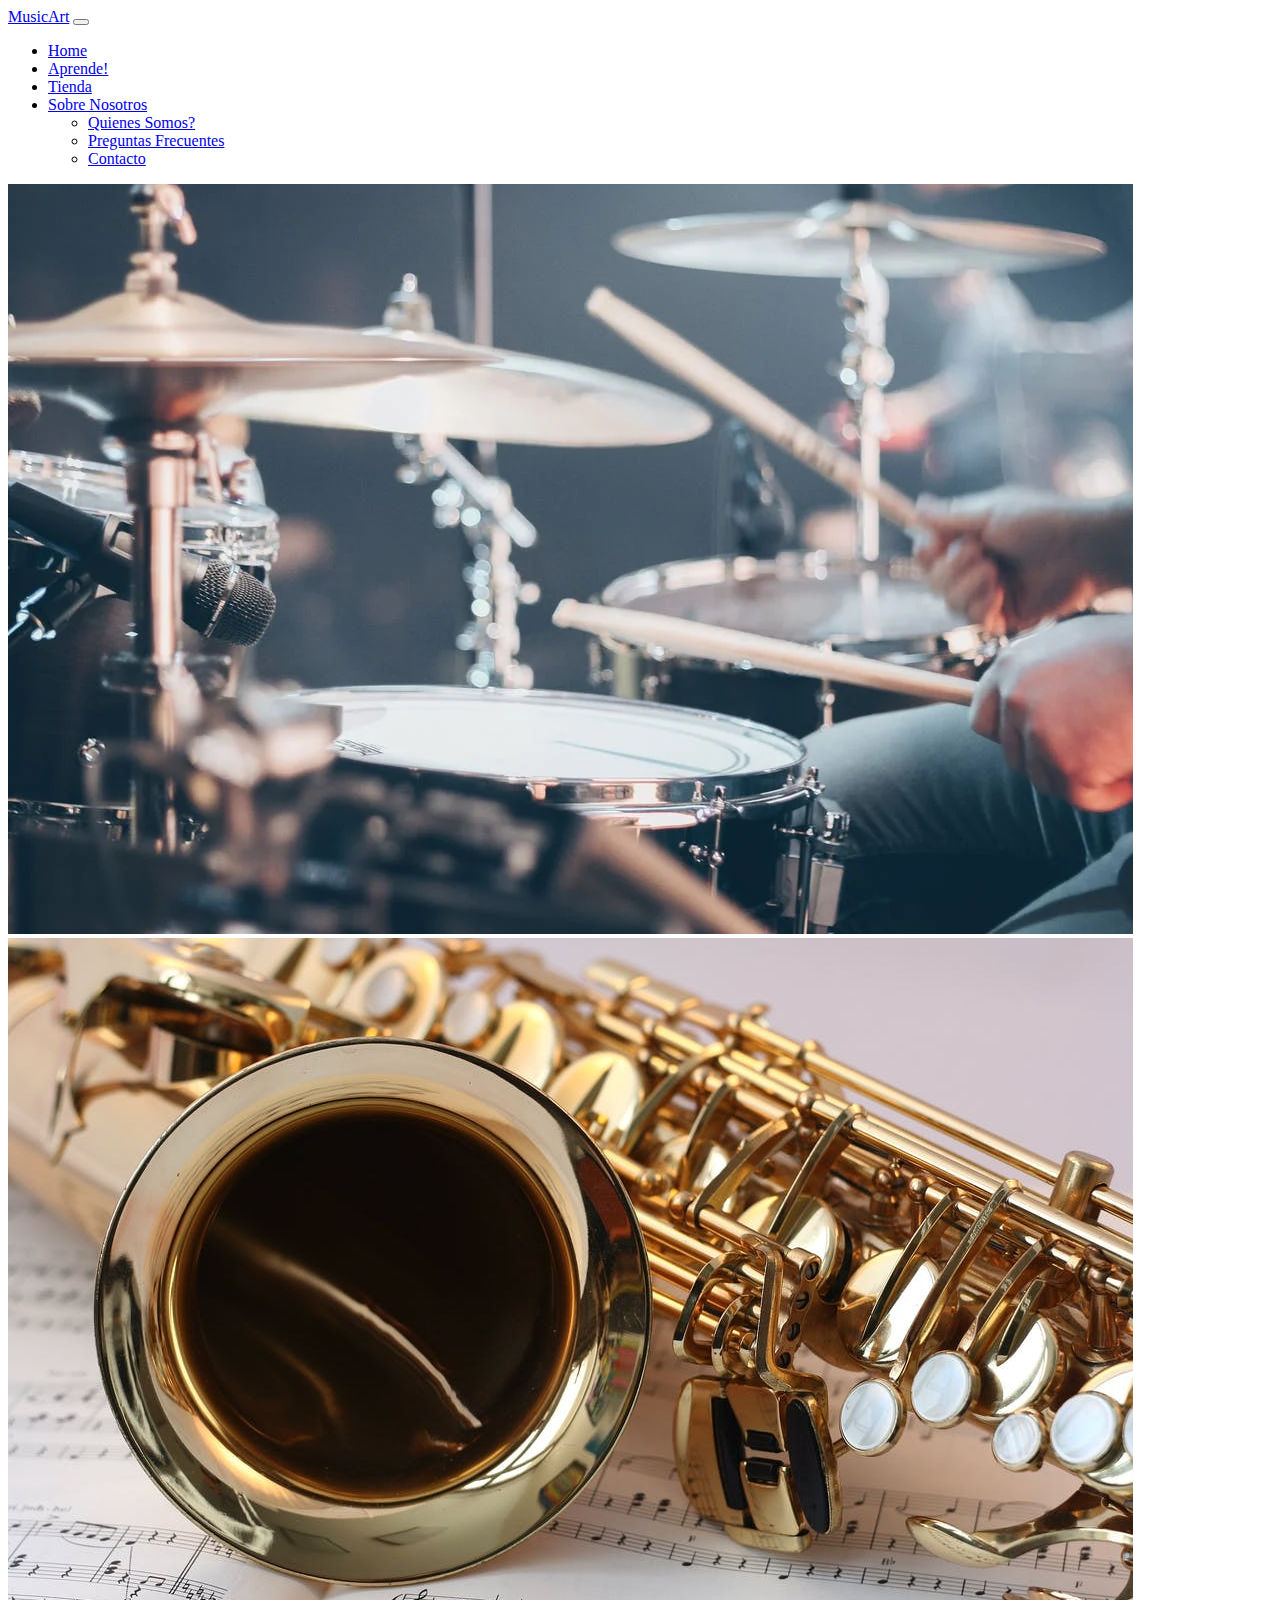
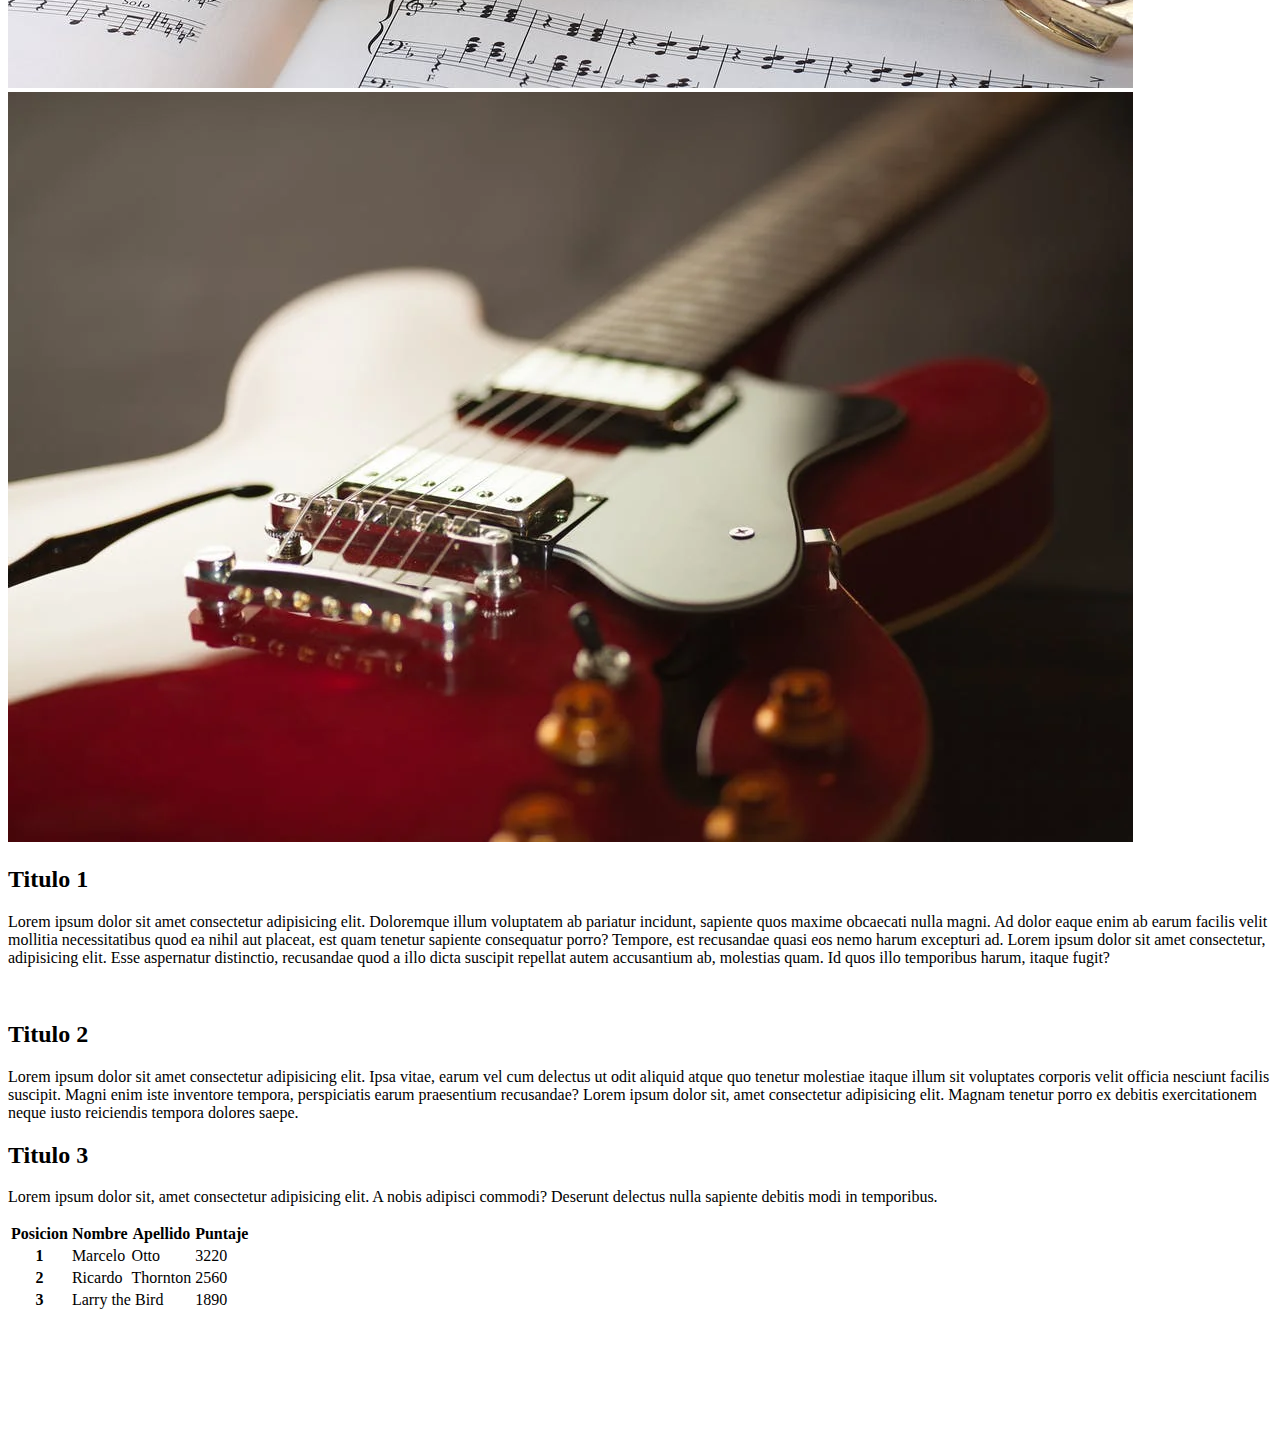
<file: index.html>
<!DOCTYPE html>
<html lang="en">
<head>
    <meta charset="UTF-8">
    <meta http-equiv="X-UA-Compatible" content="IE=edge">
    <meta name="viewport" content="width=device-width, initial-scale=1.0">
    <!-- CSS only -->
<link href="https://cdn.jsdelivr.net/npm/bootstrap@5.2.0-beta1/dist/css/bootstrap.min.css" rel="stylesheet" integrity="sha384-0evHe/X+R7YkIZDRvuzKMRqM+OrBnVFBL6DOitfPri4tjfHxaWutUpFmBp4vmVor" crossorigin="anonymous">
    <link rel="stylesheet" href="./css/style.css">
    <title>Aplicando Bootstrap</title>
</head>
<body>
    <header class="bg-secondary p-3">
        <!-- <h1>Mi primer proyecto con Bootstrap</h1> -->
        <nav class="navbar navbar-expand-lg bg-secondary">
            <div class="container-fluid">
              <a class="navbar-brand" href="#">MusicArt</a>
              <button class="navbar-toggler" type="button" data-bs-toggle="collapse" data-bs-target="#navbarNavDropdown" aria-controls="navbarNavDropdown" aria-expanded="false" aria-label="Toggle navigation">
                <span class="navbar-toggler-icon"></span>
              </button>
              <div class="collapse navbar-collapse" id="navbarNavDropdown">
                <ul class="navbar-nav">
                  <li class="nav-item">
                    <a class="nav-link active" aria-current="page" href="index.html">Home</a>
                  </li>
                  <li class="nav-item">
                    <a class="nav-link" href="./pages/educacion.html">Aprende!</a>
                  </li>
                  <li class="nav-item">
                    <a class="nav-link" href="./pages/tienda.html">Tienda</a>
                  </li>
                  <li class="nav-item dropdown">
                    <a class="nav-link dropdown-toggle" href="#" id="navbarDropdownMenuLink" role="button" data-bs-toggle="dropdown" aria-expanded="false">
                      Sobre Nosotros
                    </a>
                    <ul class="dropdown-menu" aria-labelledby="navbarDropdownMenuLink">
                      <li><a class="dropdown-item" href="./pages/nosotros.html">Quienes Somos?</a></li>
                      <li><a class="dropdown-item" href="./pages/nosotros.html">Preguntas Frecuentes</a></li>
                      <li><a class="dropdown-item" href="./pages/contacto.html">Contacto</a></li>
                    </ul>
                  </li>
                </ul>
              </div>
            </div>
          </nav>
    </header>
    <main>
        <section>
            <div id="carouselExampleSlidesOnly" class="carousel slide mb-3" data-bs-ride="carousel">
                <div class="carousel-inner">
                  <div class="carousel-item active">
                    <img src="./img/Instrumento1.webp" class="d-block w-100" alt="Instrumento">
                  </div>
                  <div class="carousel-item">
                    <img src="./img/Instrumento2.jpeg" class="d-block w-100" alt="Instrumento">
                  </div>
                  <div class="carousel-item">
                    <img src="./img/Instrumento3.webp" class="d-block w-100" alt="Instrumento">
                  </div>
                </div>
              </div>
        </section>

        <section>
                <h2>Titulo 1</h2>
                <p class="lead p-3">
                    Lorem ipsum dolor sit amet consectetur adipisicing elit. Doloremque illum voluptatem ab pariatur incidunt, sapiente quos maxime obcaecati nulla magni. Ad dolor eaque enim ab earum facilis velit mollitia necessitatibus quod ea nihil aut placeat, est quam tenetur sapiente consequatur porro? Tempore, est recusandae quasi eos nemo harum excepturi ad. Lorem ipsum dolor sit amet consectetur, adipisicing elit. Esse aspernatur distinctio, recusandae quod a illo dicta suscipit repellat autem accusantium ab, molestias quam. Id quos illo temporibus harum, itaque fugit?
                </p>
        </section>
        <br>
        <section>
                <h2>Titulo 2</h2>
                <p class="lead p-3">
                    Lorem ipsum dolor sit amet consectetur adipisicing elit. Ipsa vitae, earum vel cum delectus ut odit aliquid atque quo tenetur molestiae itaque illum sit voluptates corporis velit officia nesciunt facilis suscipit. Magni enim iste inventore tempora, perspiciatis earum praesentium recusandae? Lorem ipsum dolor sit, amet consectetur adipisicing elit. Magnam tenetur porro ex debitis exercitationem neque iusto reiciendis tempora dolores saepe.
                </p>
        </section>
        <section>
                <h2>Titulo 3</h2>
                <p class="lead p-3">Lorem ipsum dolor sit, amet consectetur adipisicing elit. A nobis adipisci commodi? Deserunt delectus nulla sapiente debitis modi in temporibus.</p>
                <table class="table table-dark table-striped table-hover ">
                <thead>
                    <tr>
                      <th scope="col">Posicion</th>
                      <th scope="col">Nombre</th>
                      <th scope="col">Apellido</th>
                      <th scope="col">Puntaje</th>
                    </tr>
                  </thead>
                  <tbody>
                    <tr>
                      <th scope="row">1</th>
                      <td>Marcelo</td>
                      <td>Otto</td>
                      <td>3220</td>
                    </tr>
                    <tr>
                      <th scope="row">2</th>
                      <td>Ricardo</td>
                      <td>Thornton</td>
                      <td>2560</td>
                    </tr>
                    <tr>
                      <th scope="row">3</th>
                      <td colspan="2">Larry the Bird</td>
                      <td>1890</td>
                    </tr>
                  </tbody>
                </table>

<!--               <div class="dropdown">
                <a class="btn btn-warning dropdown-toggle" href="#" role="button" id="dropdownMenuLink" data-bs-toggle="dropdown" aria-expanded="false">
                  Dropdown link
                </a>
              
                <ul class="dropdown-menu" aria-labelledby="dropdownMenuLink">
                  <li><a class="dropdown-item" href="http://www.google.com.ar" target="_blank">Google</a></li>
                  <li><a class="dropdown-item" href="#">Another action</a></li>
                  <li><a class="dropdown-item" href="#">Something else here</a></li>
                </ul>
              </div>

              <br><br>
              <form>
                <div class="mb-3">
                  <label for="exampleInputEmail1" class="form-label">Correo electronico</label>
                  <input type="email" class="form-control" id="exampleInputEmail1" aria-describedby="emailHelp">
                  <div id="emailHelp" class="form-text">Su informacion no sera compartida.</div>
                </div>
                <div class="mb-3">
                  <label for="exampleInputPassword1" class="form-label">Contraseña</label>
                  <input type="password" class="form-control" id="exampleInputPassword1">
                </div>
                <div class="mb-3 form-check">
                  <input type="checkbox" class="form-check-input" id="exampleCheck1">
                  <label class="form-check-label" for="exampleCheck1">Check me out</label>
                </div>
                <button type="submit" class="btn btn-primary">Enviar</button>
              </form> -->
        </section>


    </main>
    <br>
    <footer class="bg-secondary p-3 text-light">
        <div class="row mx-auto">
            <h4 class="">Redes Sociales</h4>
            <div class="redes"><a href="https://www.instagram.com" target="_blank">Instagram</a></div>
            <div class="redes"><a href="https://www.facebook.com" target="_blank">Facebook</a></div>
            <div class="redes"><a href="https://www.twitter.com" target="_blank">Twitter</a></div>
        </div>
    </footer>
    <!-- JavaScript Bundle with Popper -->
<script src="https://cdn.jsdelivr.net/npm/bootstrap@5.2.0-beta1/dist/js/bootstrap.bundle.min.js" integrity="sha384-pprn3073KE6tl6bjs2QrFaJGz5/SUsLqktiwsUTF55Jfv3qYSDhgCecCxMW52nD2" crossorigin="anonymous"></script>
</body>
</html>
</file>
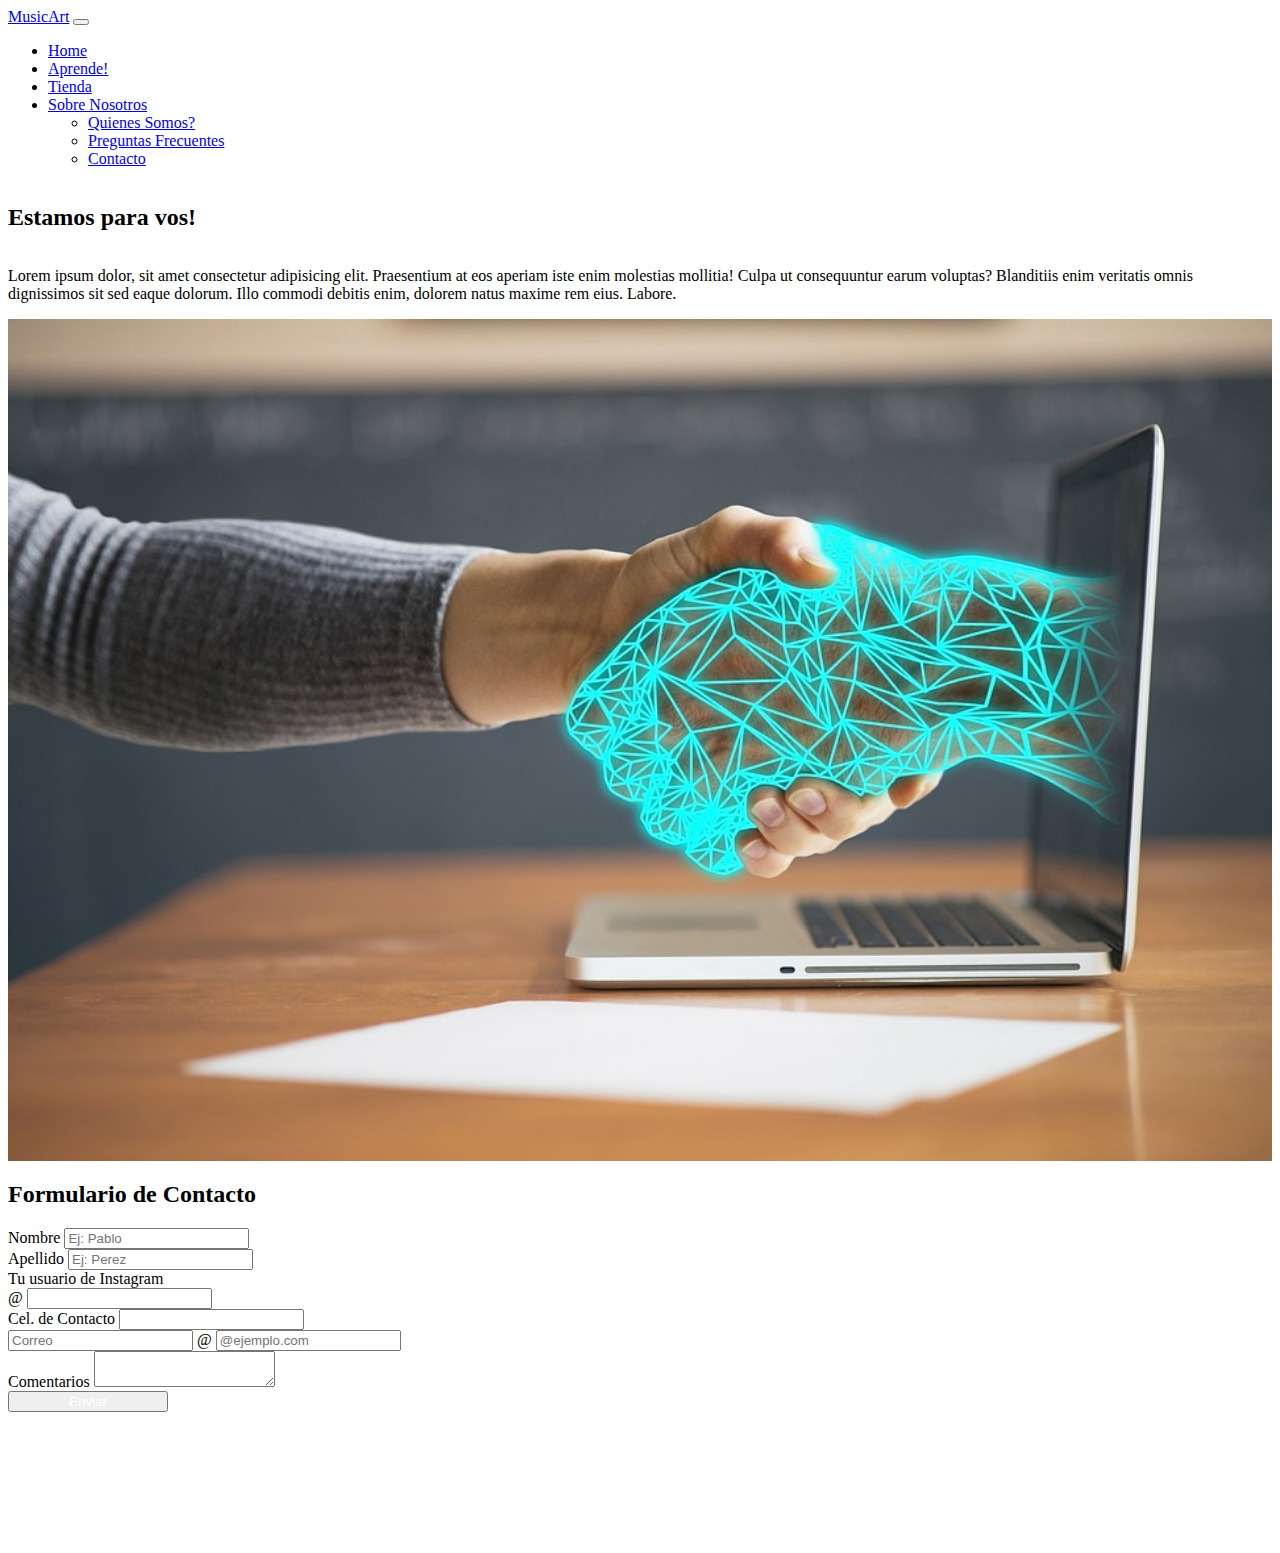
<file: pages/contacto.html>
<!DOCTYPE html>
<html lang="en">
<head>
    <meta charset="UTF-8">
    <meta http-equiv="X-UA-Compatible" content="IE=edge">
    <meta name="viewport" content="width=device-width, initial-scale=1.0">
    <!-- CSS only -->
<link href="https://cdn.jsdelivr.net/npm/bootstrap@5.2.0-beta1/dist/css/bootstrap.min.css" rel="stylesheet" integrity="sha384-0evHe/X+R7YkIZDRvuzKMRqM+OrBnVFBL6DOitfPri4tjfHxaWutUpFmBp4vmVor" crossorigin="anonymous">
    <link rel="stylesheet" href="../css/style.css">
    <title>Aplicando Bootstrap</title>
</head>
<body>
    <header class="bg-info p-3">
        <!-- <h1>Mi primer proyecto con Bootstrap</h1> -->
        <nav class="navbar navbar-expand-lg bg-info">
            <div class="container-fluid">
              <a class="navbar-brand" href="#">MusicArt</a>
              <button class="navbar-toggler" type="button" data-bs-toggle="collapse" data-bs-target="#navbarNavDropdown" aria-controls="navbarNavDropdown" aria-expanded="false" aria-label="Toggle navigation">
                <span class="navbar-toggler-icon"></span>
              </button>
              <div class="collapse navbar-collapse" id="navbarNavDropdown">
                <ul class="navbar-nav">
                  <li class="nav-item">
                    <a class="nav-link" aria-current="page" href="../index.html">Home</a>
                  </li>
                  <li class="nav-item">
                    <a class="nav-link" href="educacion.html">Aprende!</a>
                  </li>
                  <li class="nav-item">
                    <a class="nav-link" href="tienda.html">Tienda</a>
                  </li>
                  <li class="nav-item dropdown active">
                    <a class="nav-link dropdown-toggle" href="#" id="navbarDropdownMenuLink" role="button" data-bs-toggle="dropdown" aria-expanded="false">
                      Sobre Nosotros
                    </a>
                    <ul class="dropdown-menu" aria-labelledby="navbarDropdownMenuLink">
                      <li><a class="dropdown-item" href="nosotros.html">Quienes Somos?</a></li>
                      <li><a class="dropdown-item" href="nosotros.html">Preguntas Frecuentes</a></li>
                      <li><a class="dropdown-item" href="contacto.html">Contacto</a></li>
                    </ul>
                  </li>
                </ul>
              </div>
            </div>
          </nav>
    </header>
    <main>
       <section>
           <div class="container_flex lead p-3">
               <h2>Estamos para vos!</h2>
               <p>Lorem ipsum dolor, sit amet consectetur adipisicing elit. Praesentium at eos aperiam iste enim molestias mollitia! Culpa ut consequuntur earum voluptas? Blanditiis enim veritatis omnis dignissimos sit sed eaque dolorum. Illo commodi debitis enim, dolorem natus maxime rem eius. Labore.</p>
               <img class="colabo" src="../img/contacto1.jpg" alt="Colaborar">
           </div>
       </section>
       <section>
           <form action="#" class="lead p-3">
               <h2>Formulario de Contacto</h2>
            <div class="input-group mb-3">
                <span class="input-group-text" id="basic-addon1">Nombre</span>
                <input type="text" class="form-control" placeholder="Ej: Pablo" aria-label="Username" aria-describedby="basic-addon1">
              </div>
              
              <div class="input-group mb-3">
                <span class="input-group-text" id="basic-addon1">Apellido</span>
                <input type="text" class="form-control" placeholder="Ej: Perez" aria-label="Username" aria-describedby="basic-addon1">
              </div>

              
              <label for="basic-url" class="form-label">Tu usuario de Instagram</label>
              <div class="input-group mb-3">
                <span class="input-group-text" id="basic-addon3">@</span>
                <input type="text" class="form-control" id="basic-url" aria-describedby="basic-addon3">
              </div>
              
              <div class="input-group mb-3">
                <span class="input-group-text">Cel. de Contacto</span>
                <input type="text" class="form-control" aria-label="Amount (to the nearest dollar)">
              </div>
              
              <div class="input-group mb-3">
                <input type="text" class="form-control" placeholder="Correo" aria-label="Username">
                <span class="input-group-text">@</span>
                <input type="text" class="form-control" placeholder="@ejemplo.com" aria-label="Server">
              </div>
              
              <div class="input-group">
                <span class="input-group-text">Comentarios</span>
                <textarea class="form-control" aria-label="With textarea"></textarea>
              </div>
              <div>
                <button type="button" class="btn btn-info p-3 m-3 mx-auto">Enviar</button>
              </div>
              
           </form>
       </section>

    </main>
    <br>
    <footer class="bg-info p-3 text-light">
        <div class="row mx-auto">
            <h4 class="">Redes Sociales</h4>
            <div class="redes"><a href="https://www.instagram.com" target="_blank">Instagram</a></div>
            <div class="redes"><a href="https://www.facebook.com" target="_blank">Facebook</a></div>
            <div class="redes"><a href="https://www.twitter.com" target="_blank">Twitter</a></div>
        </div>
    </footer>
    <!-- JavaScript Bundle with Popper -->
<script src="https://cdn.jsdelivr.net/npm/bootstrap@5.2.0-beta1/dist/js/bootstrap.bundle.min.js" integrity="sha384-pprn3073KE6tl6bjs2QrFaJGz5/SUsLqktiwsUTF55Jfv3qYSDhgCecCxMW52nD2" crossorigin="anonymous"></script>
</body>
</html>
</file>
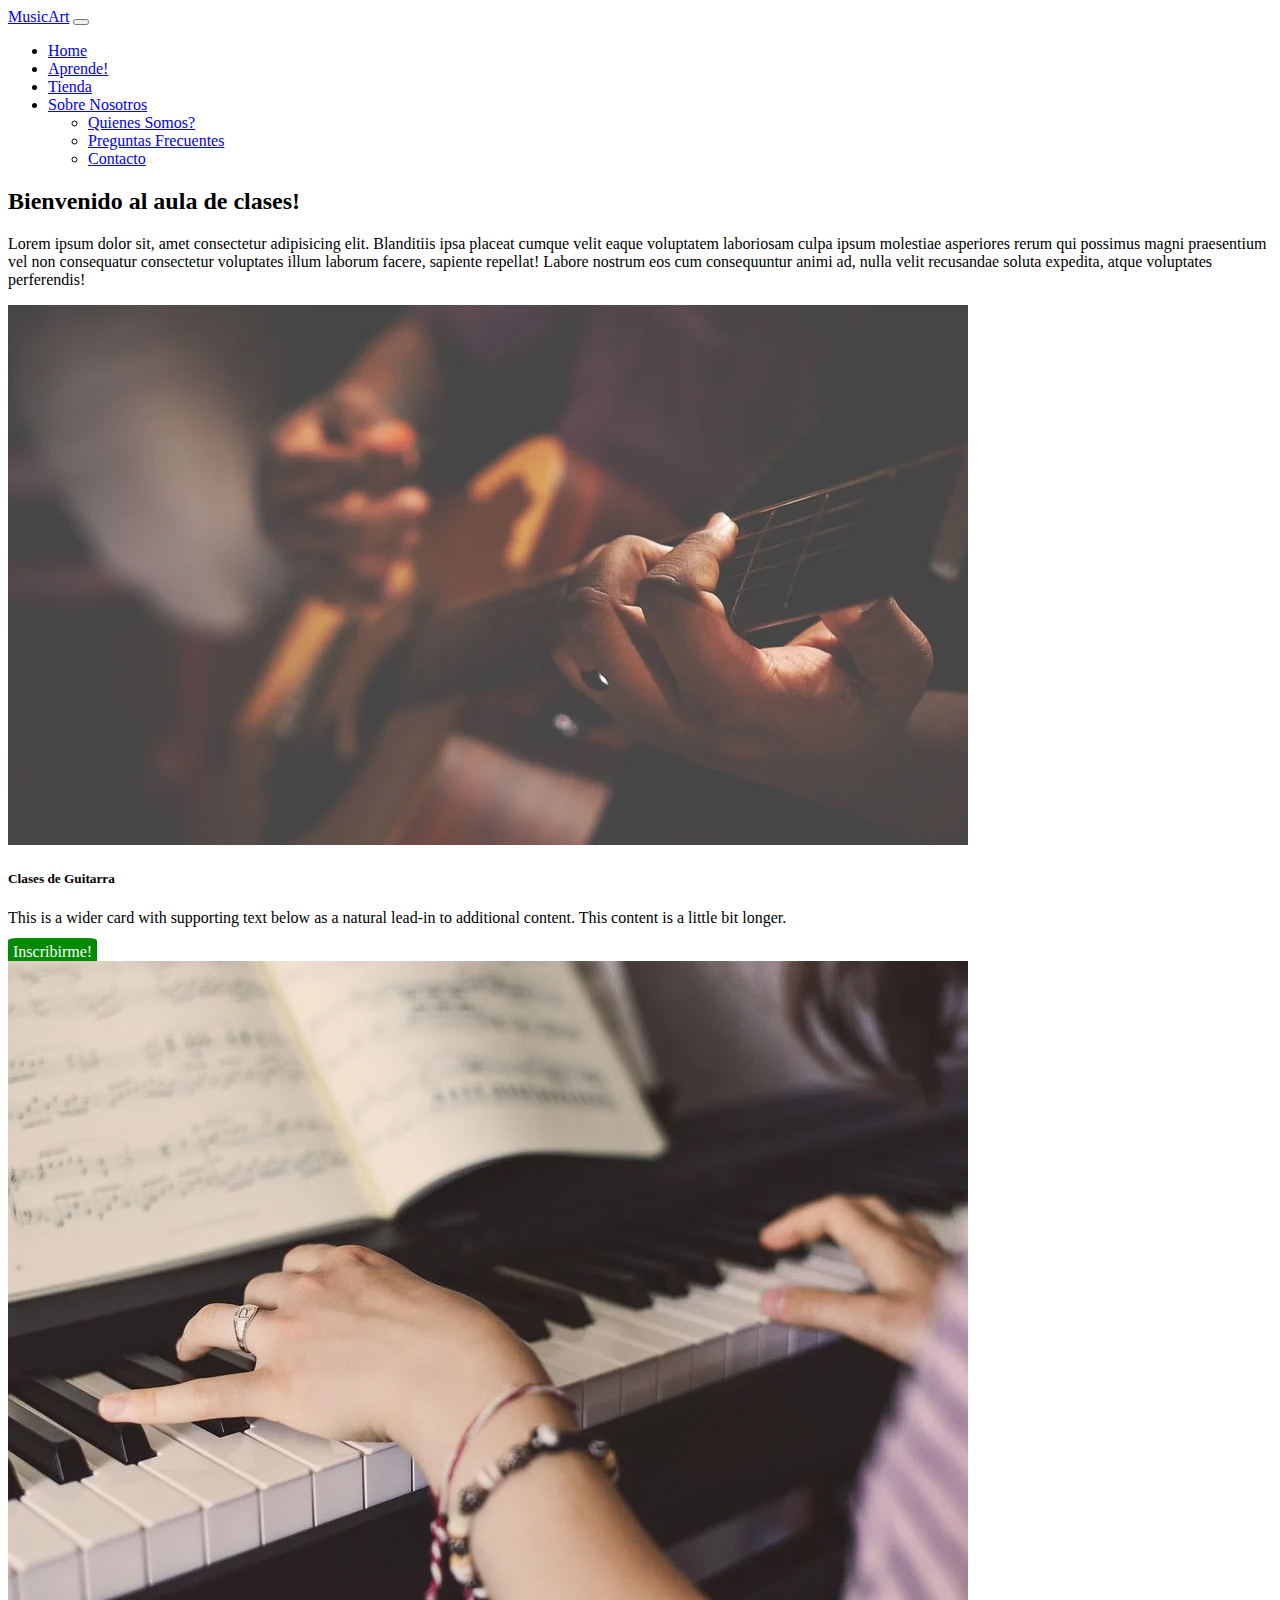
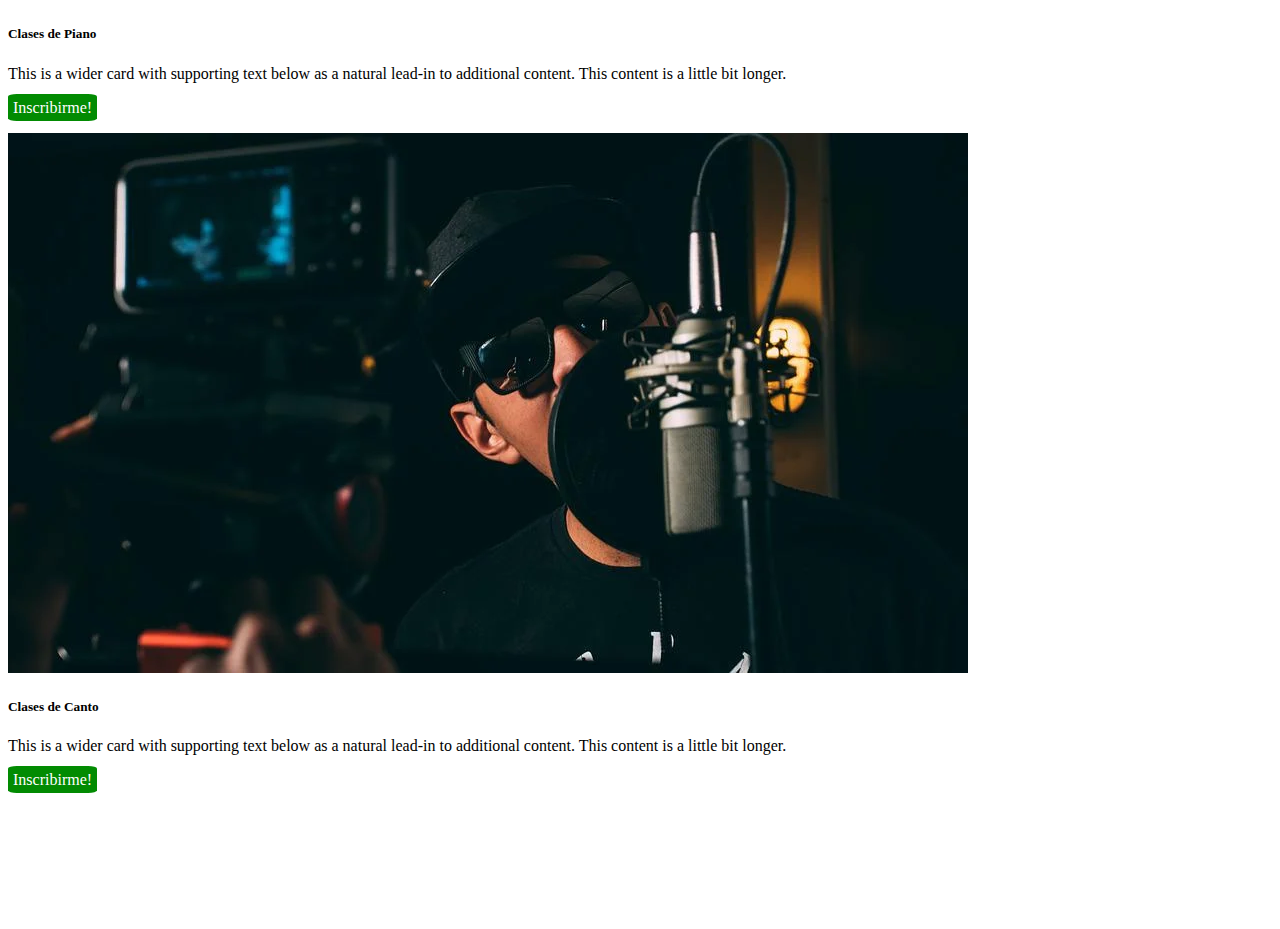
<file: pages/educacion.html>
<!DOCTYPE html>
<html lang="en">
<head>
    <meta charset="UTF-8">
    <meta http-equiv="X-UA-Compatible" content="IE=edge">
    <meta name="viewport" content="width=device-width, initial-scale=1.0">
    <!-- CSS only -->
<link href="https://cdn.jsdelivr.net/npm/bootstrap@5.2.0-beta1/dist/css/bootstrap.min.css" rel="stylesheet" integrity="sha384-0evHe/X+R7YkIZDRvuzKMRqM+OrBnVFBL6DOitfPri4tjfHxaWutUpFmBp4vmVor" crossorigin="anonymous">
    <link rel="stylesheet" href="../css/style.css">
    <title>Aplicando Bootstrap</title>
</head>
<body>
    <header class="bg-success p-3">
        <!-- <h1>Mi primer proyecto con Bootstrap</h1> -->
        <nav class="navbar navbar-expand-lg bg-success">
            <div class="container-fluid">
              <a class="navbar-brand" href="#">MusicArt</a>
              <button class="navbar-toggler" type="button" data-bs-toggle="collapse" data-bs-target="#navbarNavDropdown" aria-controls="navbarNavDropdown" aria-expanded="false" aria-label="Toggle navigation">
                <span class="navbar-toggler-icon"></span>
              </button>
              <div class="collapse navbar-collapse" id="navbarNavDropdown">
                <ul class="navbar-nav">
                  <li class="nav-item">
                    <a class="nav-link" aria-current="page" href="../index.html">Home</a>
                  </li>
                  <li class="nav-item active">
                    <a class="nav-link" href="educacion.html">Aprende!</a>
                  </li>
                  <li class="nav-item">
                    <a class="nav-link" href="tienda.html">Tienda</a>
                  </li>
                  <li class="nav-item dropdown">
                    <a class="nav-link dropdown-toggle" href="#" id="navbarDropdownMenuLink" role="button" data-bs-toggle="dropdown" aria-expanded="false">
                      Sobre Nosotros
                    </a>
                    <ul class="dropdown-menu" aria-labelledby="navbarDropdownMenuLink">
                      <li><a class="dropdown-item" href="nosotros.html">Quienes Somos?</a></li>
                      <li><a class="dropdown-item" href="nosotros.html">Preguntas Frecuentes</a></li>
                      <li><a class="dropdown-item" href="contacto.html">Contacto</a></li>
                    </ul>
                  </li>
                </ul>
              </div>
            </div>
          </nav>
    </header>
    <main>
        <section class=" lead p-3">
            <h2>Bienvenido al aula de clases!</h2>
            <p>Lorem ipsum dolor sit, amet consectetur adipisicing elit. Blanditiis ipsa placeat cumque velit eaque voluptatem laboriosam culpa ipsum molestiae asperiores rerum qui possimus magni praesentium vel non consequatur consectetur voluptates illum laborum facere, sapiente repellat! Labore nostrum eos cum consequuntur animi ad, nulla velit recusandae soluta expedita, atque voluptates perferendis!</p>
        </section>
        <div class="card mb-3 p-3">
            <div class="card-body">
                <img src="../img/educacion1.webp" class="card-img-top" alt="...">
                <h5 class="card-title">Clases de Guitarra</h5>
                <p class="card-text">This is a wider card with supporting text below as a natural lead-in to additional content. This content is a little bit longer.</p>
                <div class="card-text"><a class="boton__clase" href="#">Inscribirme!</a></div>
            </div>
          </div>
          <div class="card p-3">

            <div class="card-body">
                <img src="../img/educacion2.webp" class="card-img-top" alt="...">
                <h5 class="card-title">Clases de Piano</h5>
                <p class="card-text">This is a wider card with supporting text below as a natural lead-in to additional content. This content is a little bit longer.</p>
                <p class="card-text "><a class="boton__clase" href="#">Inscribirme!</a></p>
            </div>

            <div class="card-body p-3">
                <img src="../img/educacion3.webp" class="card-img-top" alt="...">
                <h5 class="card-title">Clases de Canto</h5>
                 <p class="card-text">This is a wider card with supporting text below as a natural lead-in to additional content. This content is a little bit longer.</p>
                 <div class="card-text"><a class="boton__clase" href="#">Inscribirme!</a></div>
            </div>
          </div>

    </main>
    <br>
    <footer class="bg-success p-3 text-light">
        <div class="row mx-auto">
            <h4 class="redes">Redes Sociales</h4>
            <div class="redes"><a href="https://www.instagram.com" target="_blank">Instagram</a></div>
            <div class="redes"><a href="https://www.facebook.com" target="_blank">Facebook</a></div>
            <div class="redes"><a href="https://www.twitter.com" target="_blank">Twitter</a></div>
        </div>
    </footer>
    <!-- JavaScript Bundle with Popper -->
<script src="https://cdn.jsdelivr.net/npm/bootstrap@5.2.0-beta1/dist/js/bootstrap.bundle.min.js" integrity="sha384-pprn3073KE6tl6bjs2QrFaJGz5/SUsLqktiwsUTF55Jfv3qYSDhgCecCxMW52nD2" crossorigin="anonymous"></script>
</body>
</html>
</file>
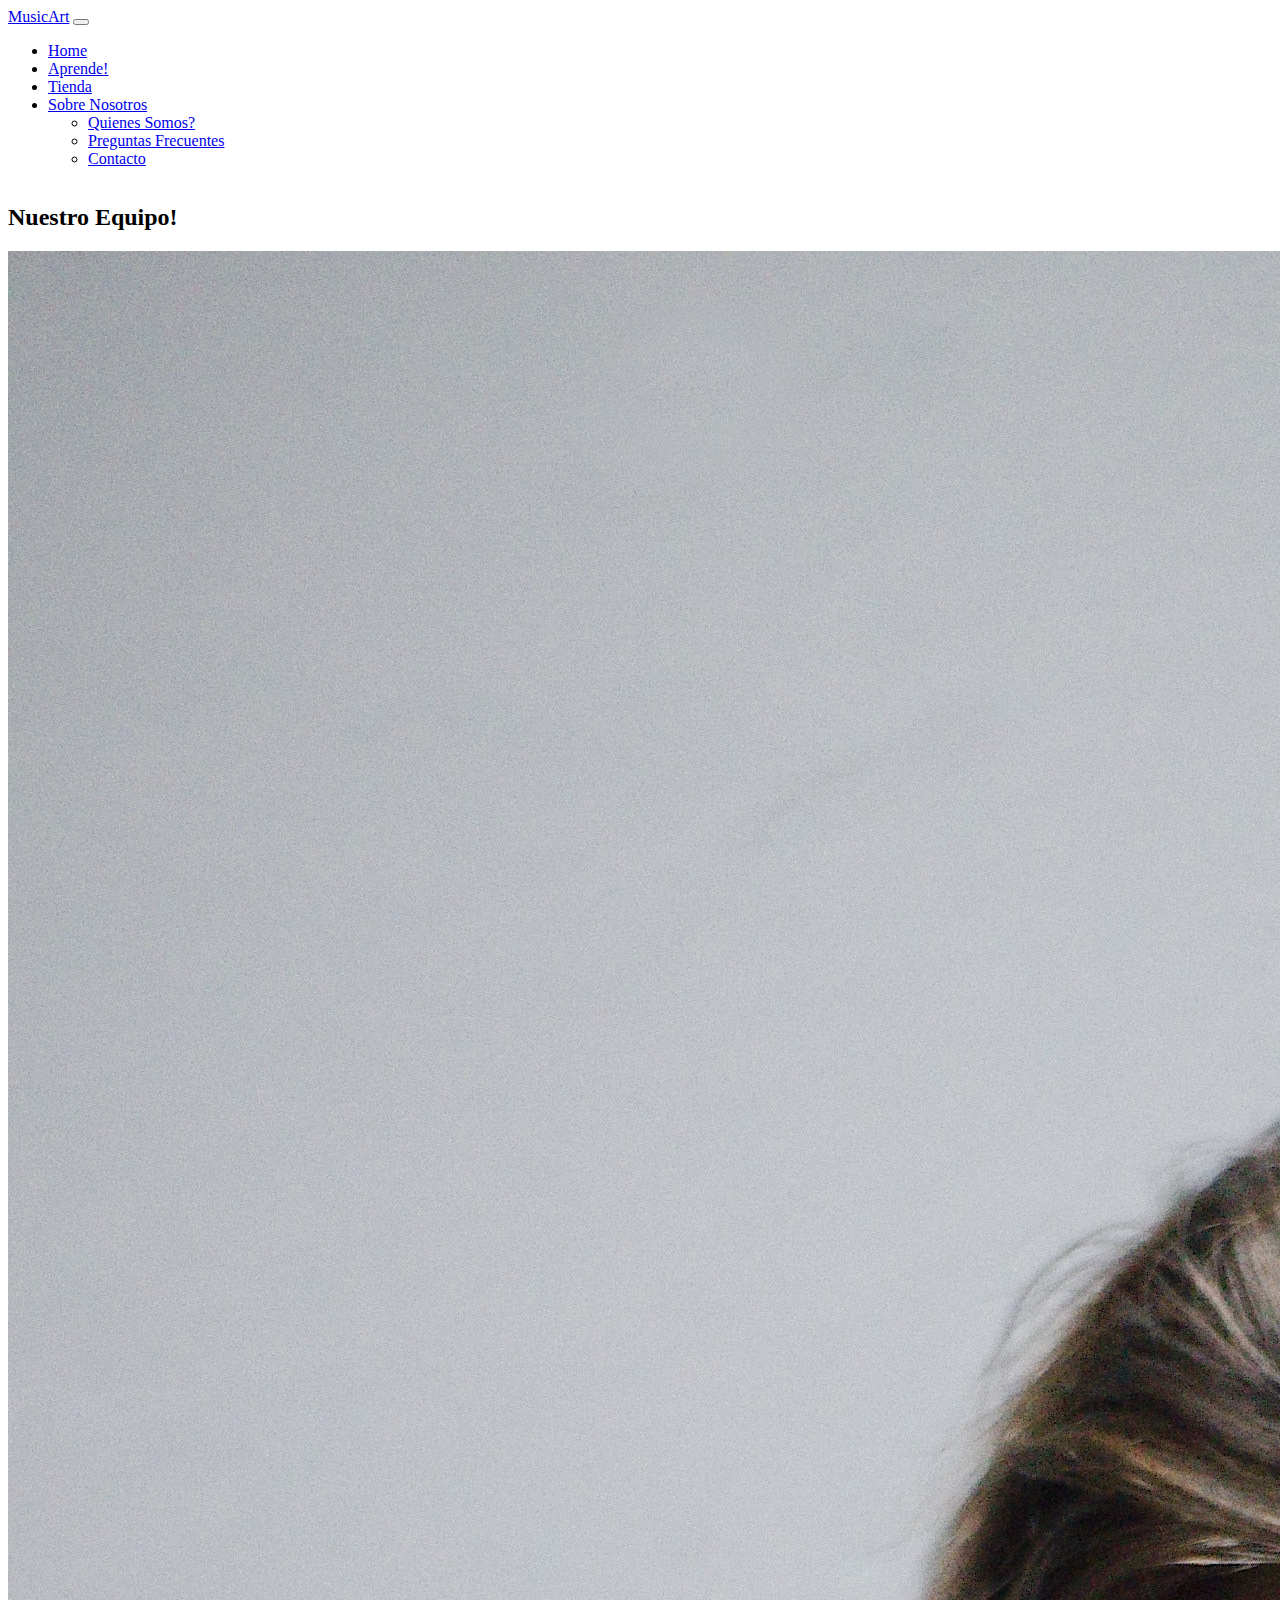
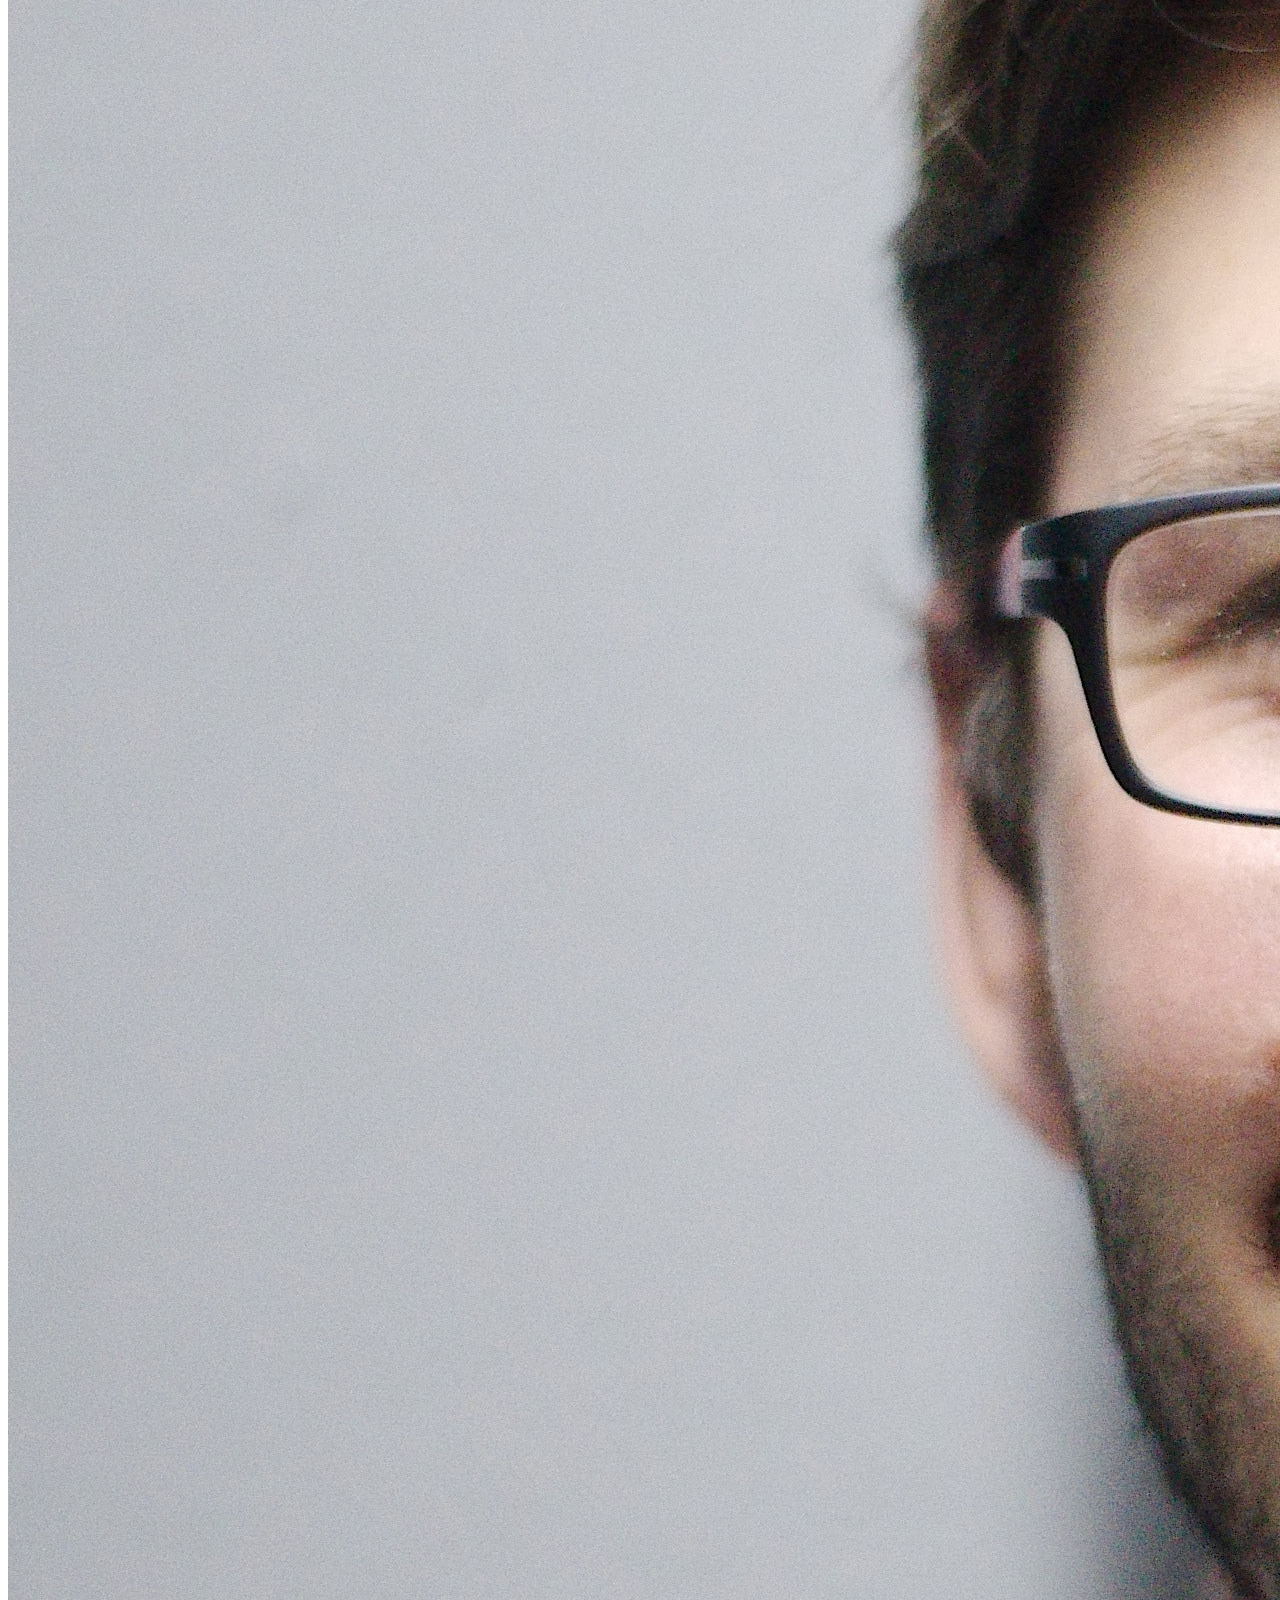
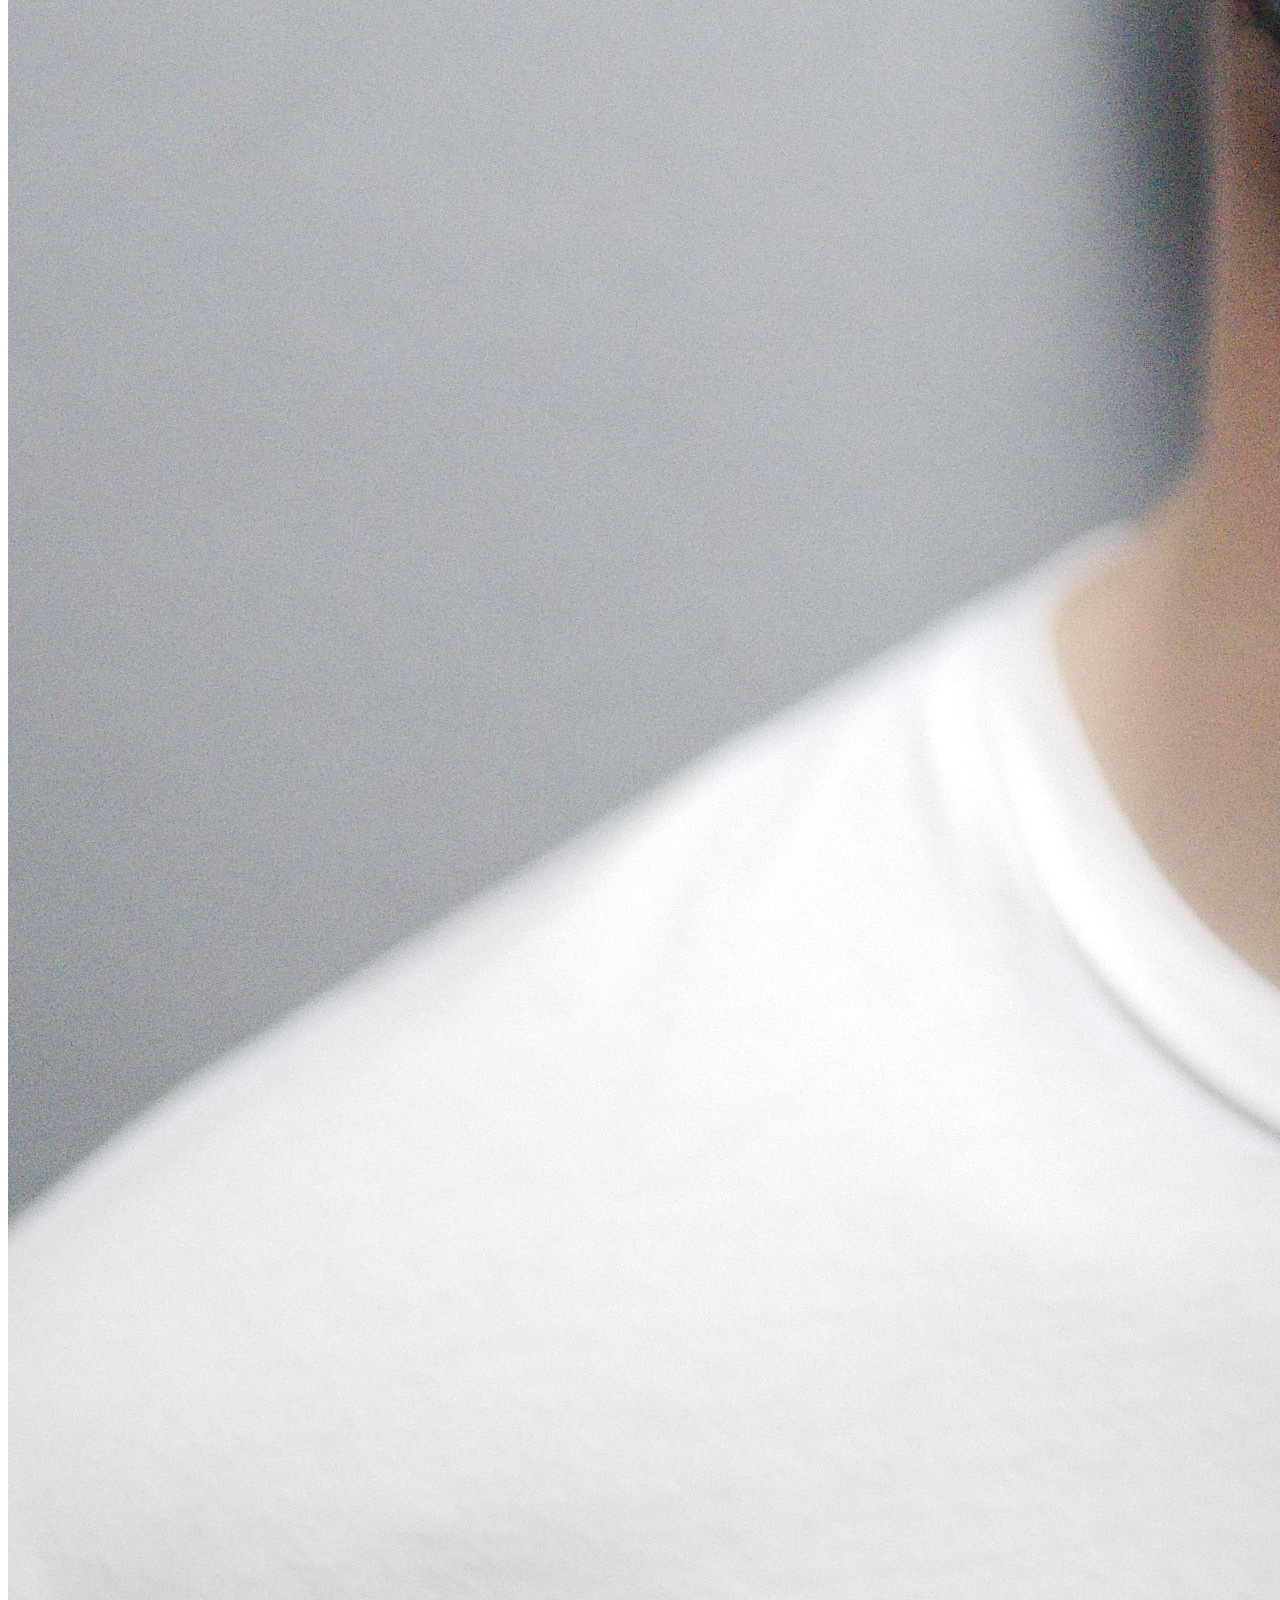
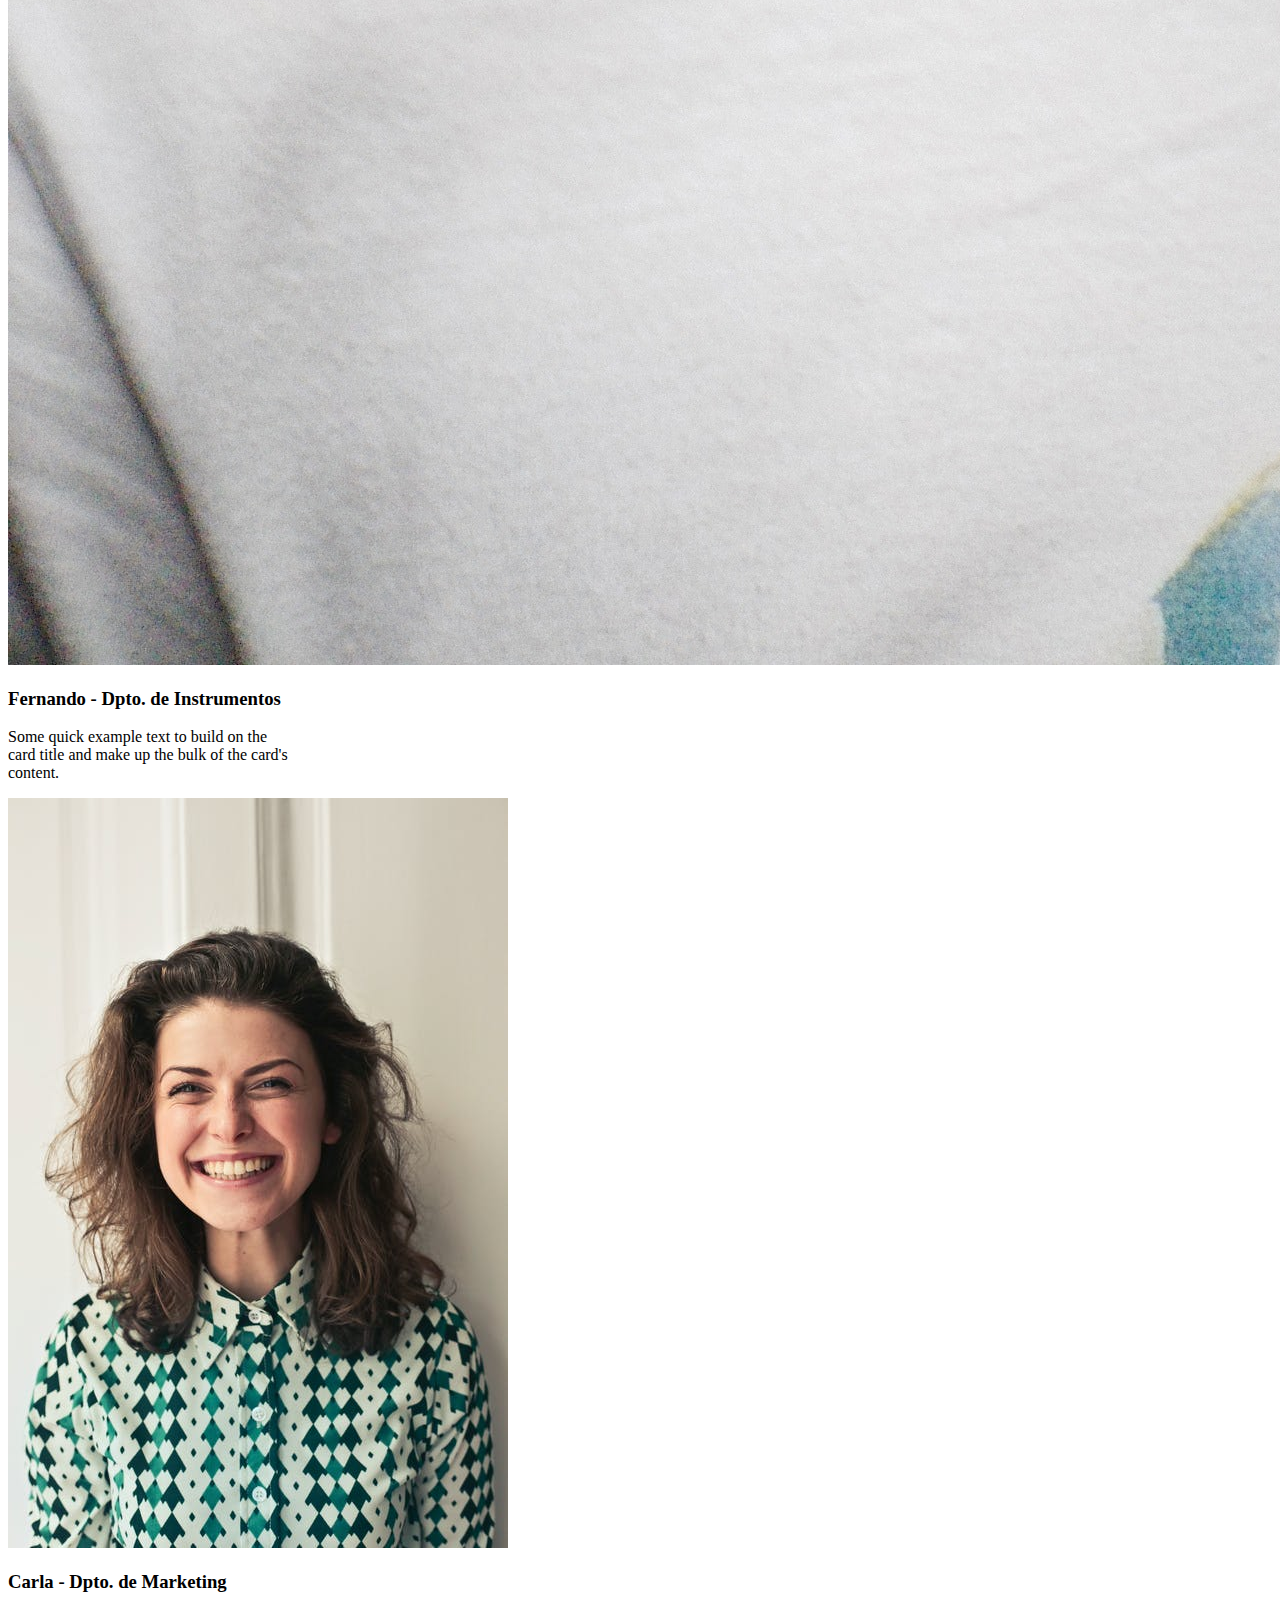
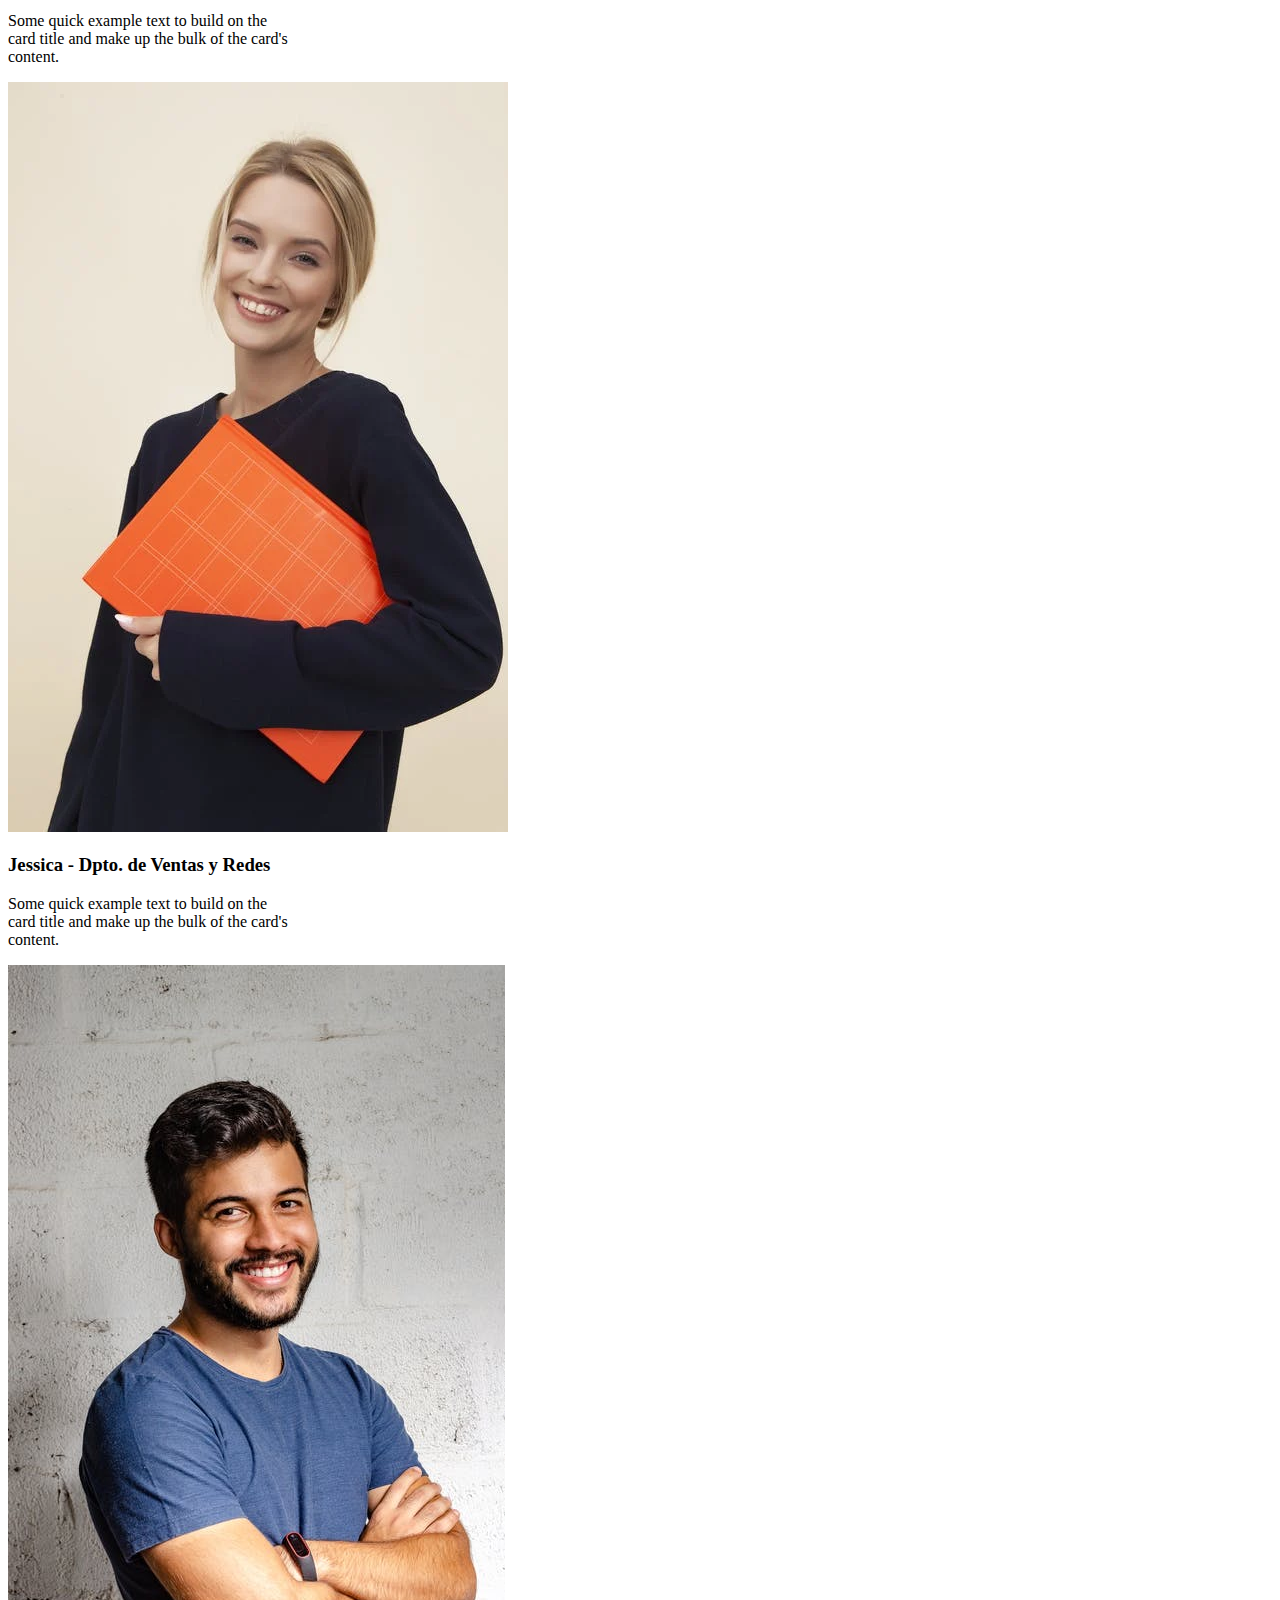
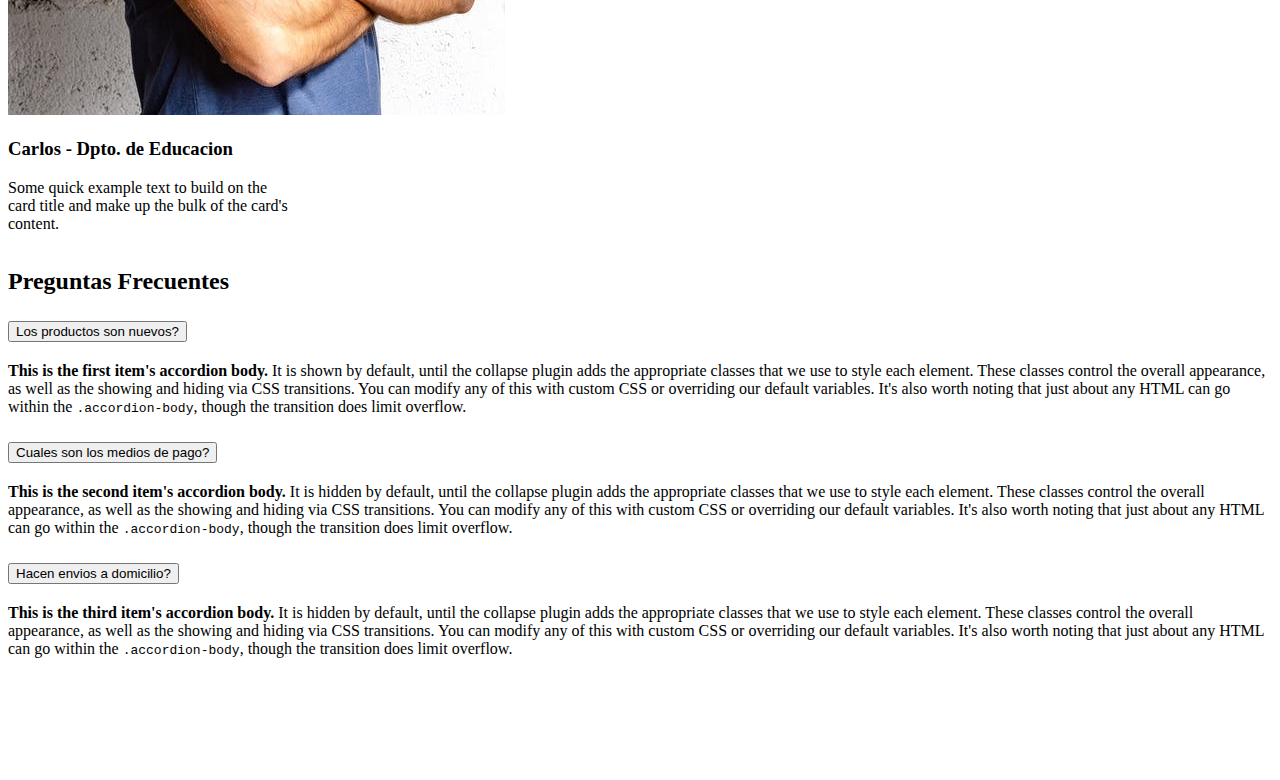
<file: pages/nosotros.html>
<!DOCTYPE html>
<html lang="en">
<head>
    <meta charset="UTF-8">
    <meta http-equiv="X-UA-Compatible" content="IE=edge">
    <meta name="viewport" content="width=device-width, initial-scale=1.0">
        <!-- CSS only -->
<link href="https://cdn.jsdelivr.net/npm/bootstrap@5.2.0-beta1/dist/css/bootstrap.min.css" rel="stylesheet" integrity="sha384-0evHe/X+R7YkIZDRvuzKMRqM+OrBnVFBL6DOitfPri4tjfHxaWutUpFmBp4vmVor" crossorigin="anonymous">
<link rel="stylesheet" href="../css/style.css">
    <title>Aplicando Bootstrap</title>
</head>
<body>
    <header class="bg-primary text-light p-3">
        <!-- <h1>Mi primer proyecto con Bootstrap</h1> -->
        <nav class="navbar navbar-expand-lg bg-primary text-light">
            <div class="container-fluid">
              <a class="navbar-brand" href="#">MusicArt</a>
              <button class="navbar-toggler" type="button" data-bs-toggle="collapse" data-bs-target="#navbarNavDropdown" aria-controls="navbarNavDropdown" aria-expanded="false" aria-label="Toggle navigation">
                <span class="navbar-toggler-icon"></span>
              </button>
              <div class="collapse navbar-collapse" id="navbarNavDropdown">
                <ul class="navbar-nav">
                  <li class="nav-item">
                    <a class="nav-link" aria-current="page" href="../index.html">Home</a>
                  </li>
                  <li class="nav-item">
                    <a class="nav-link" href="educacion.html">Aprende!</a>
                  </li>
                  <li class="nav-item">
                    <a class="nav-link" href="tienda.html">Tienda</a>
                  </li>
                  <li class="nav-item dropdown active">
                    <a class="nav-link dropdown-toggle active" href="#" id="navbarDropdownMenuLink" role="button" data-bs-toggle="dropdown" aria-expanded="false">
                      Sobre Nosotros
                    </a>
                    <ul class="dropdown-menu" aria-labelledby="navbarDropdownMenuLink">
                      <li><a class="dropdown-item" href="nosotros.html">Quienes Somos?</a></li>
                      <li><a class="dropdown-item" href="nosotros.html">Preguntas Frecuentes</a></li>
                      <li><a class="dropdown-item" href="contacto.html">Contacto</a></li>
                    </ul>
                  </li>
                </ul>
              </div>
            </div>
          </nav>
    </header>

    <main>
        <section class="container">
            
            <div class="row">
                <div class="col-lg-12 p-3 m-2"><h2>Nuestro Equipo!</h2></div>
                <div class="card col-sm-12 col-md-6 col-lg-4 col-xl-3 p-3 m-2" style="width: 18rem;">
                    <div class="card-body">
                        <img src="../img/Persona1.jpg" class="card-img-top" alt="Persona">
                        <h3>Fernando - Dpto. de Instrumentos</h3>
                        <p class="card-text">Some quick example text to build on the card title and make up the bulk of the card's content.</p>
                    </div>
                  </div>
                  <div class="card col-sm-12 col-md-6 col-lg-4 col-xl-3 p-3 m-2" style="width: 18rem;">
                    <div class="card-body">
                        <img src="../img/Persona2.jpeg" class="card-img-top" alt="Persona">
                        <h3>Carla - Dpto. de Marketing</h3>
                         <p class="card-text">Some quick example text to build on the card title and make up the bulk of the card's content.</p>
                    </div>
                  </div>
                  <div class="card col-sm-12 col-md-6 col-lg-4 col-xl-3 p-3 m-2" style="width: 18rem;"> 
                    <div class="card-body">
                        <img src="../img/Persona3.webp" class="card-img-top" alt="Persona">
                        <h3>Jessica - Dpto. de Ventas y Redes</h3>
                        <p class="card-text">Some quick example text to build on the card title and make up the bulk of the card's content.</p>
                    </div>
                  </div>
                  <div class="card col-sm-12 col-md-12 col-lg-12 col-xl-3 p-3 m-2" style="width: 18rem;"> 
                    <div class="card-body">
                        <img src="../img/Persona5.jpeg" class="card-img-top" alt="Persona">
                        <h3>Carlos - Dpto. de Educacion</h3>
                         <p class="card-text">Some quick example text to build on the card title and make up the bulk of the card's content.</p>
                    </div>
                  </div>
            </div>
                
        </section>
        <section>
            <h2 id="preguntasFrecuentes">Preguntas Frecuentes</h2>
            <div class="accordion" id="accordionPanelsStayOpenExample">
                <div class="accordion-item">
                  <h2 class="accordion-header" id="panelsStayOpen-headingOne">
                    <button class="accordion-button" type="button" data-bs-toggle="collapse" data-bs-target="#panelsStayOpen-collapseOne" aria-expanded="true" aria-controls="panelsStayOpen-collapseOne">
                      Los productos son nuevos?
                    </button>
                  </h2>
                  <div id="panelsStayOpen-collapseOne" class="accordion-collapse collapse show" aria-labelledby="panelsStayOpen-headingOne">
                    <div class="accordion-body">
                      <strong>This is the first item's accordion body.</strong> It is shown by default, until the collapse plugin adds the appropriate classes that we use to style each element. These classes control the overall appearance, as well as the showing and hiding via CSS transitions. You can modify any of this with custom CSS or overriding our default variables. It's also worth noting that just about any HTML can go within the <code>.accordion-body</code>, though the transition does limit overflow.
                    </div>
                  </div>
                </div>
                <div class="accordion-item">
                  <h2 class="accordion-header" id="panelsStayOpen-headingTwo">
                    <button class="accordion-button collapsed" type="button" data-bs-toggle="collapse" data-bs-target="#panelsStayOpen-collapseTwo" aria-expanded="false" aria-controls="panelsStayOpen-collapseTwo">
                      Cuales son los medios de pago?
                    </button>
                  </h2>
                  <div id="panelsStayOpen-collapseTwo" class="accordion-collapse collapse" aria-labelledby="panelsStayOpen-headingTwo">
                    <div class="accordion-body">
                      <strong>This is the second item's accordion body.</strong> It is hidden by default, until the collapse plugin adds the appropriate classes that we use to style each element. These classes control the overall appearance, as well as the showing and hiding via CSS transitions. You can modify any of this with custom CSS or overriding our default variables. It's also worth noting that just about any HTML can go within the <code>.accordion-body</code>, though the transition does limit overflow.
                    </div>
                  </div>
                </div>
                <div class="accordion-item">
                  <h2 class="accordion-header" id="panelsStayOpen-headingThree">
                    <button class="accordion-button collapsed" type="button" data-bs-toggle="collapse" data-bs-target="#panelsStayOpen-collapseThree" aria-expanded="false" aria-controls="panelsStayOpen-collapseThree">
                      Hacen envios a domicilio?
                    </button>
                  </h2>
                  <div id="panelsStayOpen-collapseThree" class="accordion-collapse collapse" aria-labelledby="panelsStayOpen-headingThree">
                    <div class="accordion-body">
                      <strong>This is the third item's accordion body.</strong> It is hidden by default, until the collapse plugin adds the appropriate classes that we use to style each element. These classes control the overall appearance, as well as the showing and hiding via CSS transitions. You can modify any of this with custom CSS or overriding our default variables. It's also worth noting that just about any HTML can go within the <code>.accordion-body</code>, though the transition does limit overflow.
                    </div>
                  </div>
                </div>
              </div>
        </section>
    </main>
    <footer class="bg-primary p-3 text-light">
        <div class="mx-auto">
            <h4 class="">Redes Sociales</h4>
            <div class="redes"><a href="https://www.instagram.com" target="_blank">Instagram</a></div>
            <div class="redes"><a href="https://www.facebook.com" target="_blank">Facebook</a></div>
            <div class="redes"><a href="https://www.twitter.com" target="_blank">Twitter</a></div>
        </div>
    </footer>
     <!-- JavaScript Bundle with Popper -->
<script src="https://cdn.jsdelivr.net/npm/bootstrap@5.2.0-beta1/dist/js/bootstrap.bundle.min.js" integrity="sha384-pprn3073KE6tl6bjs2QrFaJGz5/SUsLqktiwsUTF55Jfv3qYSDhgCecCxMW52nD2" crossorigin="anonymous"></script>
</body>
</html>
</file>
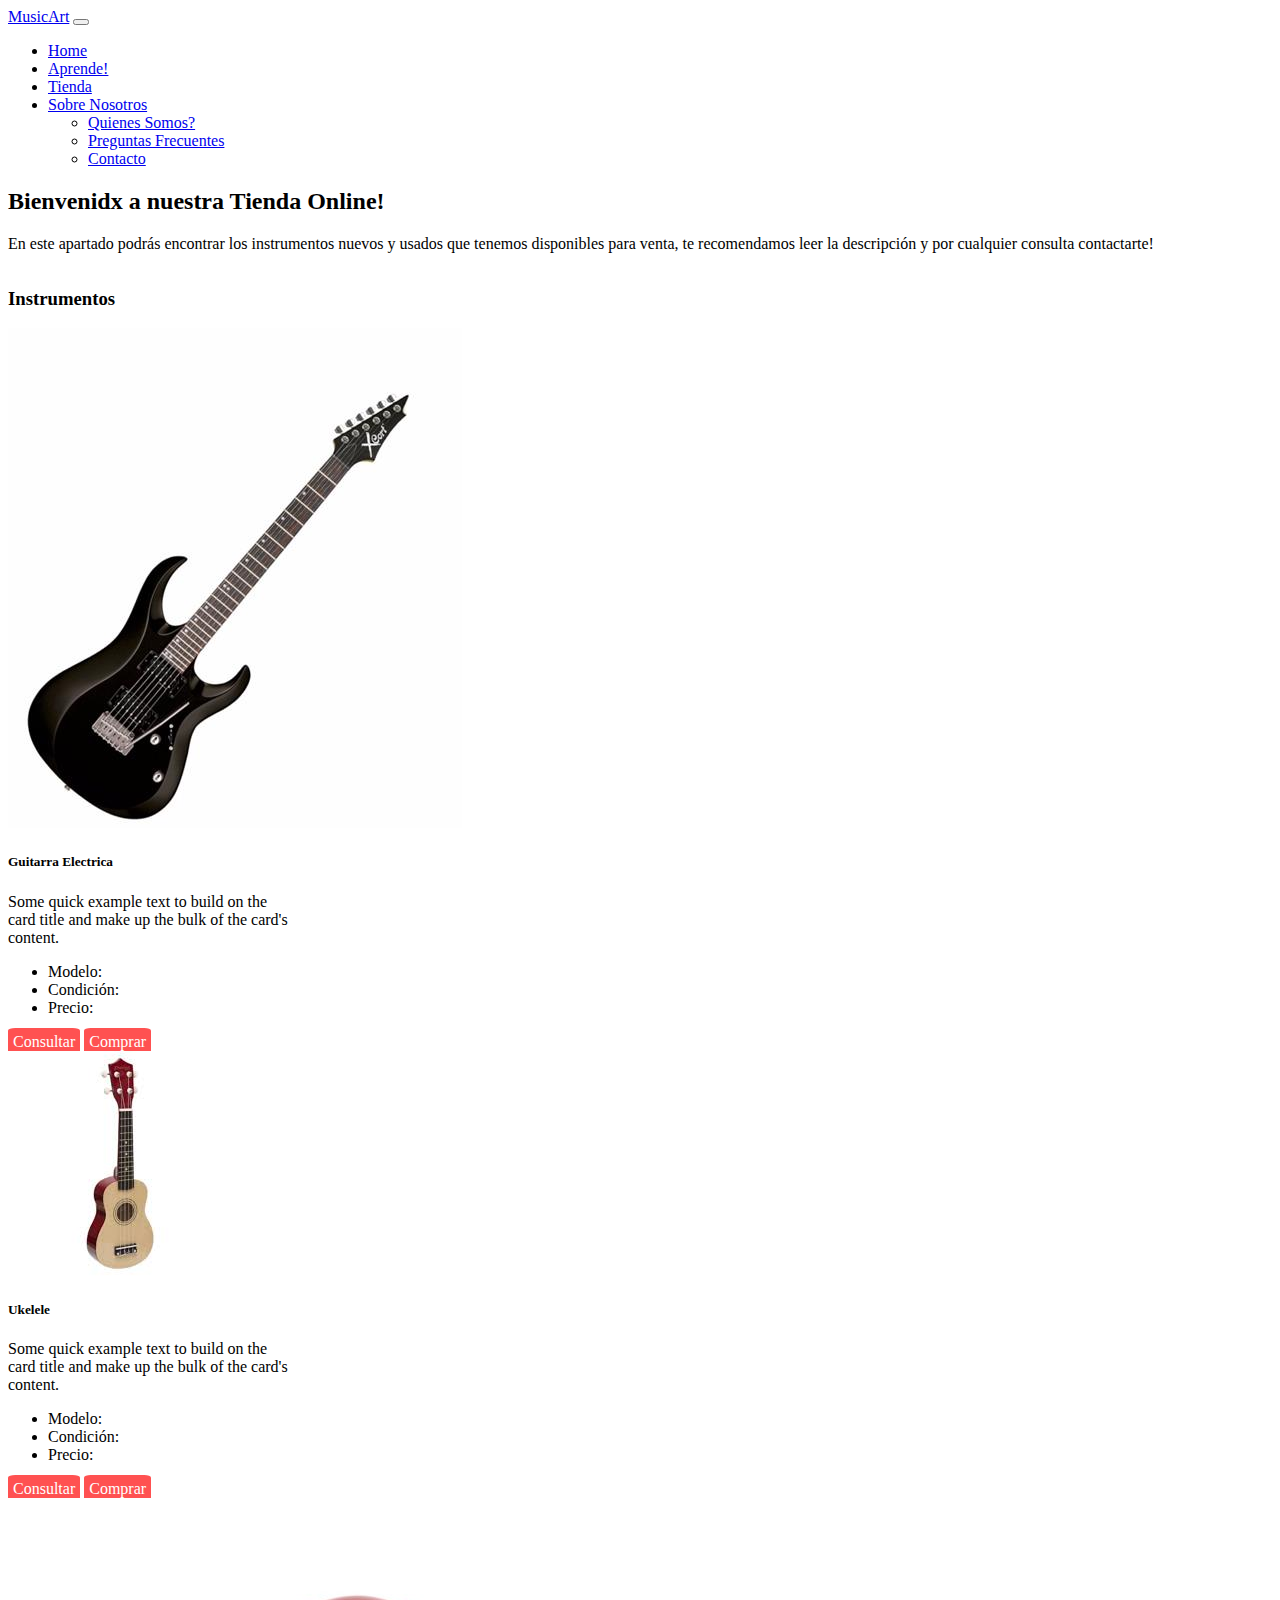
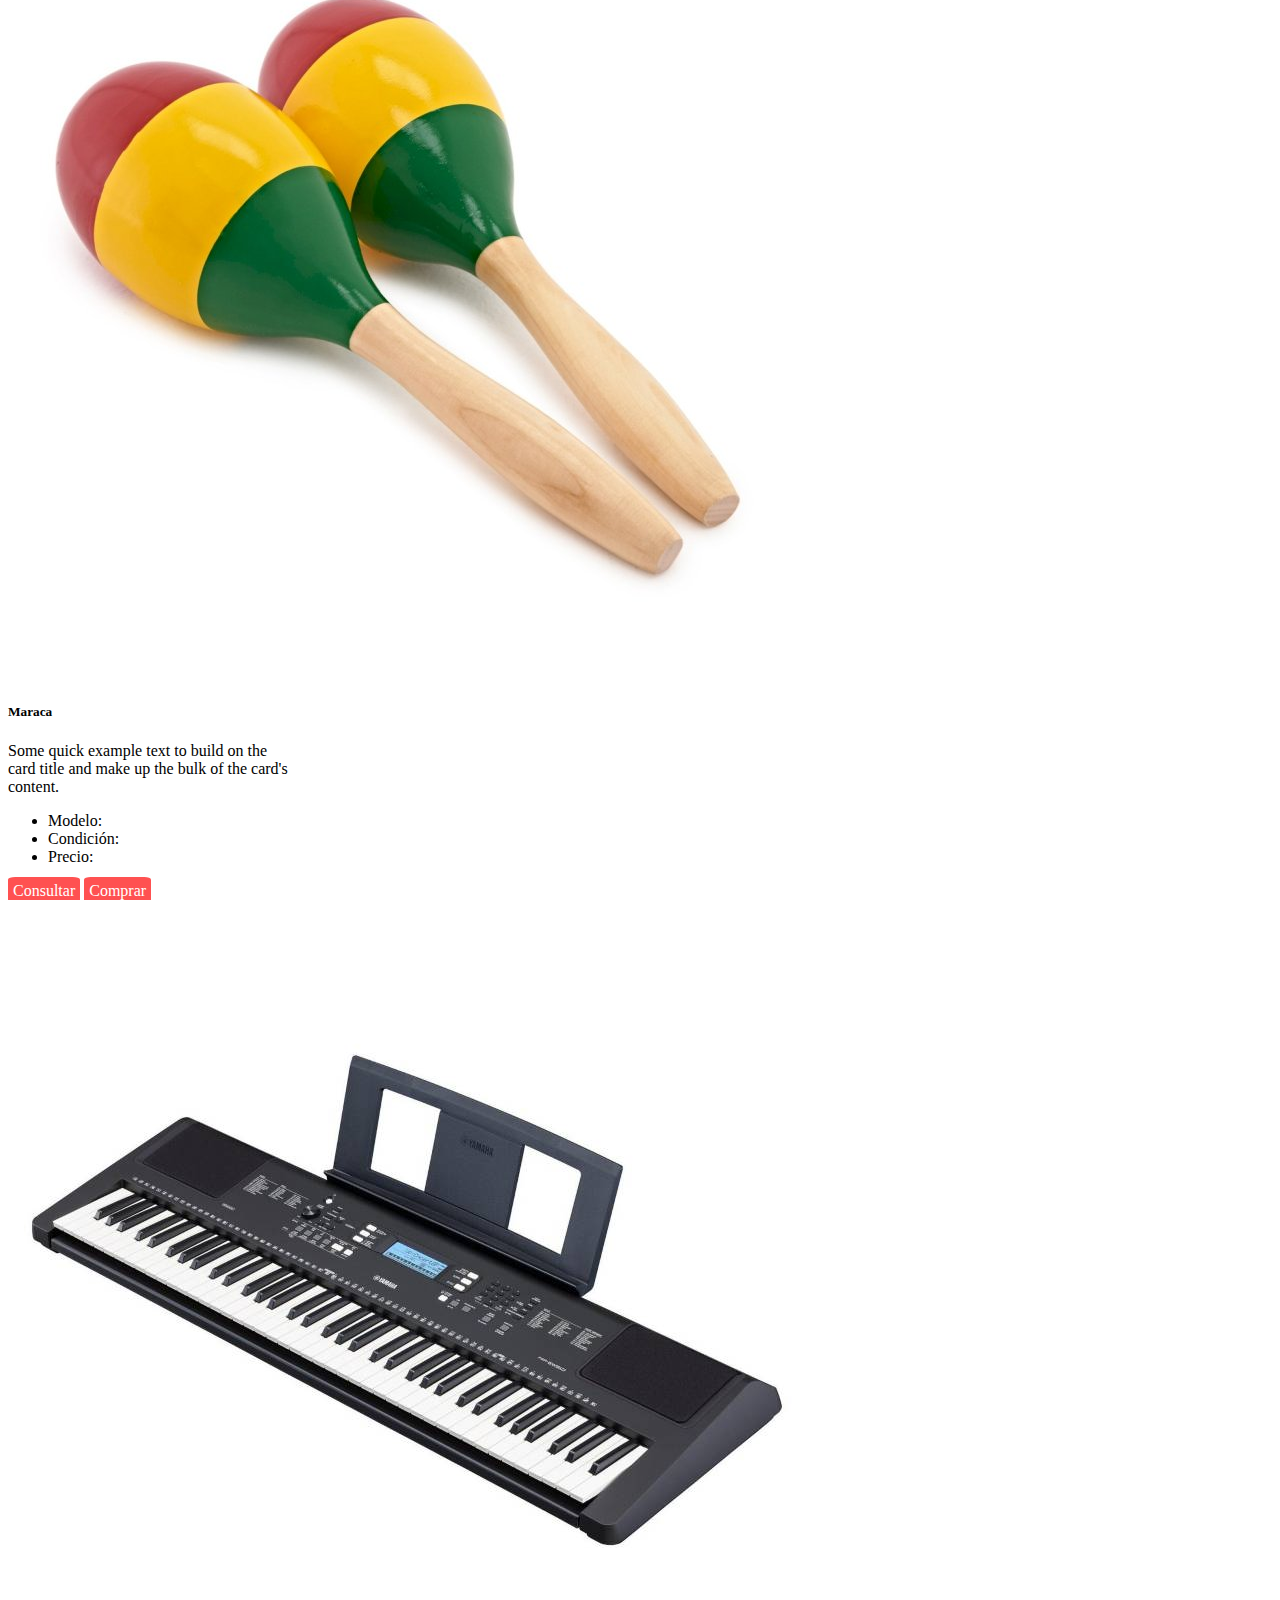
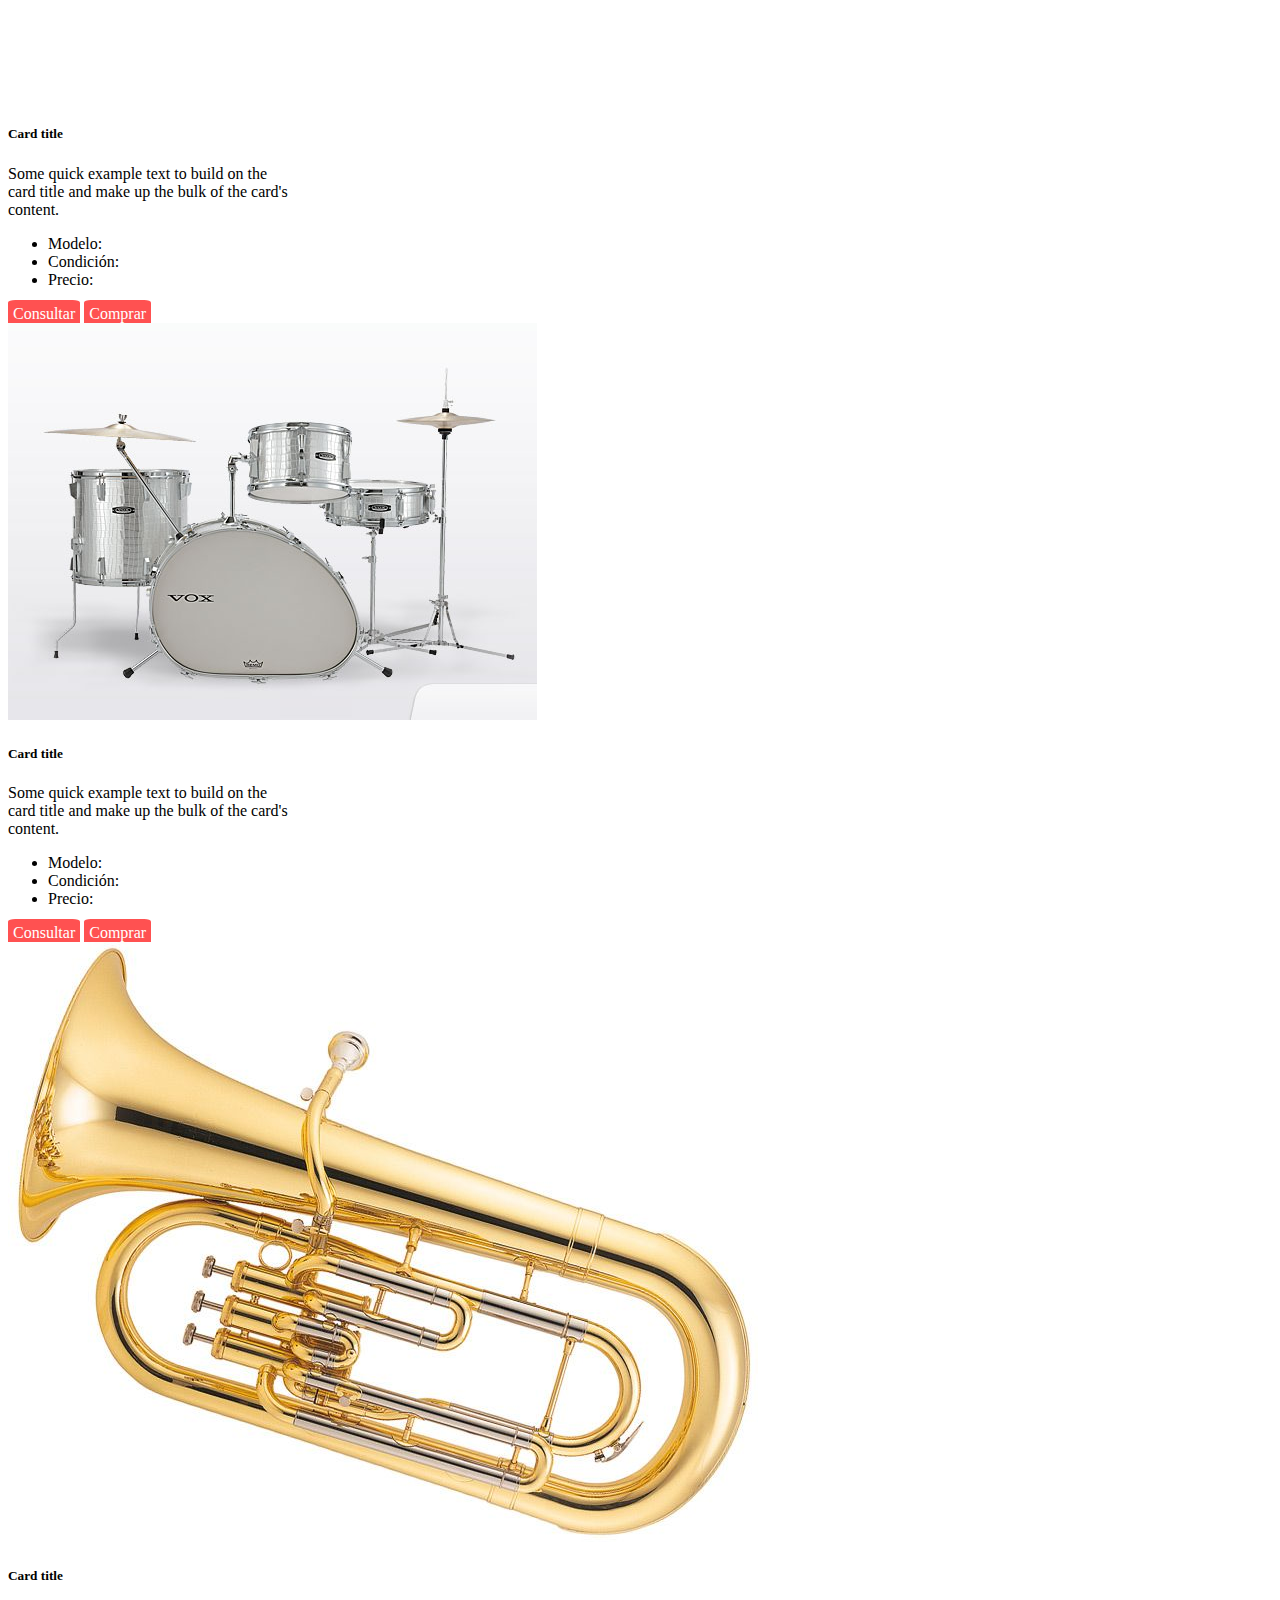
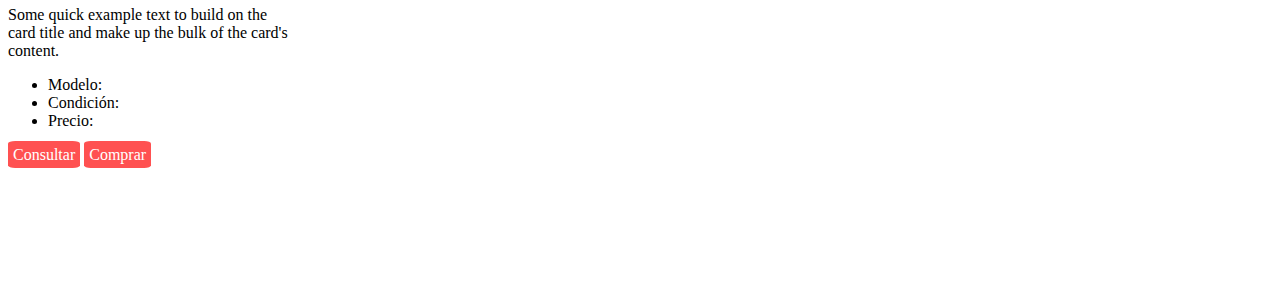
<file: pages/tienda.html>
<!DOCTYPE html>
<html lang="en">
<head>
    <meta charset="UTF-8">
    <meta http-equiv="X-UA-Compatible" content="IE=edge">
    <meta name="viewport" content="width=device-width, initial-scale=1.0">
    <!-- CSS only -->
<link href="https://cdn.jsdelivr.net/npm/bootstrap@5.2.0-beta1/dist/css/bootstrap.min.css" rel="stylesheet" integrity="sha384-0evHe/X+R7YkIZDRvuzKMRqM+OrBnVFBL6DOitfPri4tjfHxaWutUpFmBp4vmVor" crossorigin="anonymous">
    <link rel="stylesheet" href="../css/style.css">
    <title>Aplicando Bootstrap</title>
</head>
<body>
    <header class="bg-danger p-3">
        <!-- <h1>Mi primer proyecto con Bootstrap</h1> -->
        <nav class="navbar navbar-expand-lg bg-danger">
            <div class="container-fluid">
              <a class="navbar-brand" href="#">MusicArt</a>
              <button class="navbar-toggler" type="button" data-bs-toggle="collapse" data-bs-target="#navbarNavDropdown" aria-controls="navbarNavDropdown" aria-expanded="false" aria-label="Toggle navigation">
                <span class="navbar-toggler-icon"></span>
              </button>
              <div class="collapse navbar-collapse" id="navbarNavDropdown">
                <ul class="navbar-nav">
                  <li class="nav-item">
                    <a class="nav-link" aria-current="page" href="../index.html">Home</a>
                  </li>
                  <li class="nav-item">
                    <a class="nav-link" href="educacion.html">Aprende!</a>
                  </li>
                  <li class="nav-item active">
                    <a class="nav-link" href="tienda.html">Tienda</a>
                  </li>
                  <li class="nav-item dropdown">
                    <a class="nav-link dropdown-toggle" href="#" id="navbarDropdownMenuLink" role="button" data-bs-toggle="dropdown" aria-expanded="false">
                      Sobre Nosotros
                    </a>
                    <ul class="dropdown-menu" aria-labelledby="navbarDropdownMenuLink">
                      <li><a class="dropdown-item" href="nosotros.html">Quienes Somos?</a></li>
                      <li><a class="dropdown-item" href="nosotros.html">Preguntas Frecuentes</a></li>
                      <li><a class="dropdown-item" href="contacto.html">Contacto</a></li>
                    </ul>
                  </li>
                </ul>
              </div>
            </div>
          </nav>
    </header>
    <main>
        <div class="lead p-3">
            <h2>Bienvenidx a nuestra Tienda Online!</h2>
            <p>En este apartado podrás encontrar los instrumentos nuevos y usados que tenemos disponibles para venta, te recomendamos leer la descripción y por cualquier consulta contactarte!</p>
        </div>
        <section class="container">
            <div class="row">
                <div class="lead col-12">
                    <h3>Instrumentos</h3>
                </div>
                    <div class="card col-sm-12 col-md-6 col-lg-4 m-3" style="width: 18rem;">
                        <img src="../img/tienda1.jpg" class="card-img-top" alt="Guitarra">
                        <div class="card-body">
                          <h5 class="card-title">Guitarra Electrica</h5>
                          <p class="card-text">Some quick example text to build on the card title and make up the bulk of the card's content.</p>
                        </div>
                        <ul class="list-group list-group-flush">
                          <li class="list-group-item">Modelo:</li>
                          <li class="list-group-item">Condición:</li>
                          <li class="list-group-item">Precio:</li>
                        </ul>
                        <div class="card-body">
                          <a href="#" class="card-link botonTienda">Consultar</a>
                          <a href="#" class="card-link botonTienda">Comprar</a>
                        </div>
                    </div>
    
                    <div class="card col-sm-12 col-md-6 col-lg-4 m-3" style="width: 18rem;">
                        <img src="../img/tienda2.jpg" class="card-img-top" alt="...">
                        <div class="card-body">
                          <h5 class="card-title">Ukelele</h5>
                          <p class="card-text">Some quick example text to build on the card title and make up the bulk of the card's content.</p>
                        </div>
                        <ul class="list-group list-group-flush">
                            <li class="list-group-item">Modelo:</li>
                            <li class="list-group-item">Condición:</li>
                            <li class="list-group-item">Precio:</li>
                        </ul>
                        <div class="card-body">
                          <a href="#" class="card-link botonTienda">Consultar</a>
                          <a href="#" class="card-link botonTienda">Comprar</a>
                        </div>
                    </div>
    
                    <div class="card col-sm-12 col-md-6 col-lg-4 m-3" style="width: 18rem;">
                        <img src="../img/tienda3.jpg" class="card-img-top" alt="...">
                        <div class="card-body">
                          <h5 class="card-title">Maraca</h5>
                          <p class="card-text">Some quick example text to build on the card title and make up the bulk of the card's content.</p>
                        </div>
                        <ul class="list-group list-group-flush">
                            <li class="list-group-item">Modelo:</li>
                            <li class="list-group-item">Condición:</li>
                            <li class="list-group-item">Precio:</li>
                        </ul>
                        <div class="card-body">
                          <a href="#" class="card-link botonTienda">Consultar</a>
                          <a href="#" class="card-link botonTienda">Comprar</a>
                        </div>
                    </div>
    
                    <div class="card col-sm-12 col-md-6 col-lg-4 m-3" style="width: 18rem;">
                        <img src="../img/tienda5.jpg" class="card-img-top" alt="...">
                        <div class="card-body">
                          <h5 class="card-title">Card title</h5>
                          <p class="card-text">Some quick example text to build on the card title and make up the bulk of the card's content.</p>
                        </div>
                        <ul class="list-group list-group-flush">
                            <li class="list-group-item">Modelo:</li>
                            <li class="list-group-item">Condición:</li>
                            <li class="list-group-item">Precio:</li>
                        </ul>
                        <div class="card-body">
                          <a href="#" class="card-link botonTienda">Consultar</a>
                          <a href="#" class="card-link botonTienda">Comprar</a>
                        </div>
                    </div>
    
                    <div class="card col-sm-12 col-md-6 col-lg-4 m-3" style="width: 18rem;">
                        <img src="../img/tienda6.jpg" class="card-img-top" alt="...">
                        <div class="card-body">
                          <h5 class="card-title">Card title</h5>
                          <p class="card-text">Some quick example text to build on the card title and make up the bulk of the card's content.</p>
                        </div>
                        <ul class="list-group list-group-flush">
                            <li class="list-group-item">Modelo:</li>
                            <li class="list-group-item">Condición:</li>
                            <li class="list-group-item">Precio:</li>
                        </ul>
                        <div class="card-body">
                          <a href="#" class="card-link botonTienda">Consultar</a>
                          <a href="#" class="card-link botonTienda">Comprar</a>
                        </div>
                    </div>
    
                    <div class="card col-sm-12 col-md-6 col-lg-4 m-3" style="width: 18rem;">
                        <img src="../img/tienda7.jpg" class="card-img-top" alt="...">
                        <div class="card-body">
                          <h5 class="card-title">Card title</h5>
                          <p class="card-text">Some quick example text to build on the card title and make up the bulk of the card's content.</p>
                        </div>
                        <ul class="list-group list-group-flush">
                            <li class="list-group-item">Modelo:</li>
                            <li class="list-group-item">Condición:</li>
                            <li class="list-group-item">Precio:</li>
                        </ul>
                        <div class="card-body">
                          <a href="#" class="card-link botonTienda">Consultar</a>
                          <a href="#" class="card-link botonTienda">Comprar</a>
                        </div>
                    </div>
            </div>
        </section>
       

    </main>
    <br>
    <footer class="bg-danger p-3 text-light">
        <div class="row mx-auto">
            <h4 class="">Redes Sociales</h4>
            <div class="redes"><a href="https://www.instagram.com" target="_blank">Instagram</a></div>
            <div class="redes"><a href="https://www.facebook.com" target="_blank">Facebook</a></div>
            <div class="redes"><a href="https://www.twitter.com" target="_blank">Twitter</a></div>
        </div>
    </footer>
    <!-- JavaScript Bundle with Popper -->
<script src="https://cdn.jsdelivr.net/npm/bootstrap@5.2.0-beta1/dist/js/bootstrap.bundle.min.js" integrity="sha384-pprn3073KE6tl6bjs2QrFaJGz5/SUsLqktiwsUTF55Jfv3qYSDhgCecCxMW52nD2" crossorigin="anonymous"></script>
</body>
</html>
</file>
<file: css/style.css>
.container {
    display: flex;
    flex-direction: row;
}


.mx-auto {
    text-align: center;
    text-decoration: none;
    color: white;
}

.redes a {
text-decoration: none;
color: white;
}

.botonTienda {
    text-decoration: none;
    background-color: #ff3535dc;
    color: white;
    padding: 5px;
    border-radius: 10%;
}

.boton__clase {
    background-color: rgb(2, 139, 2);
    text-decoration: none;
    color: white;
    padding: 5px;
    border-radius: 10%;
}

.btn-info {
    color: white;
    width: 10rem;

}

.container_flex {
    display: flex;
    flex-direction: column;
}
</file>
